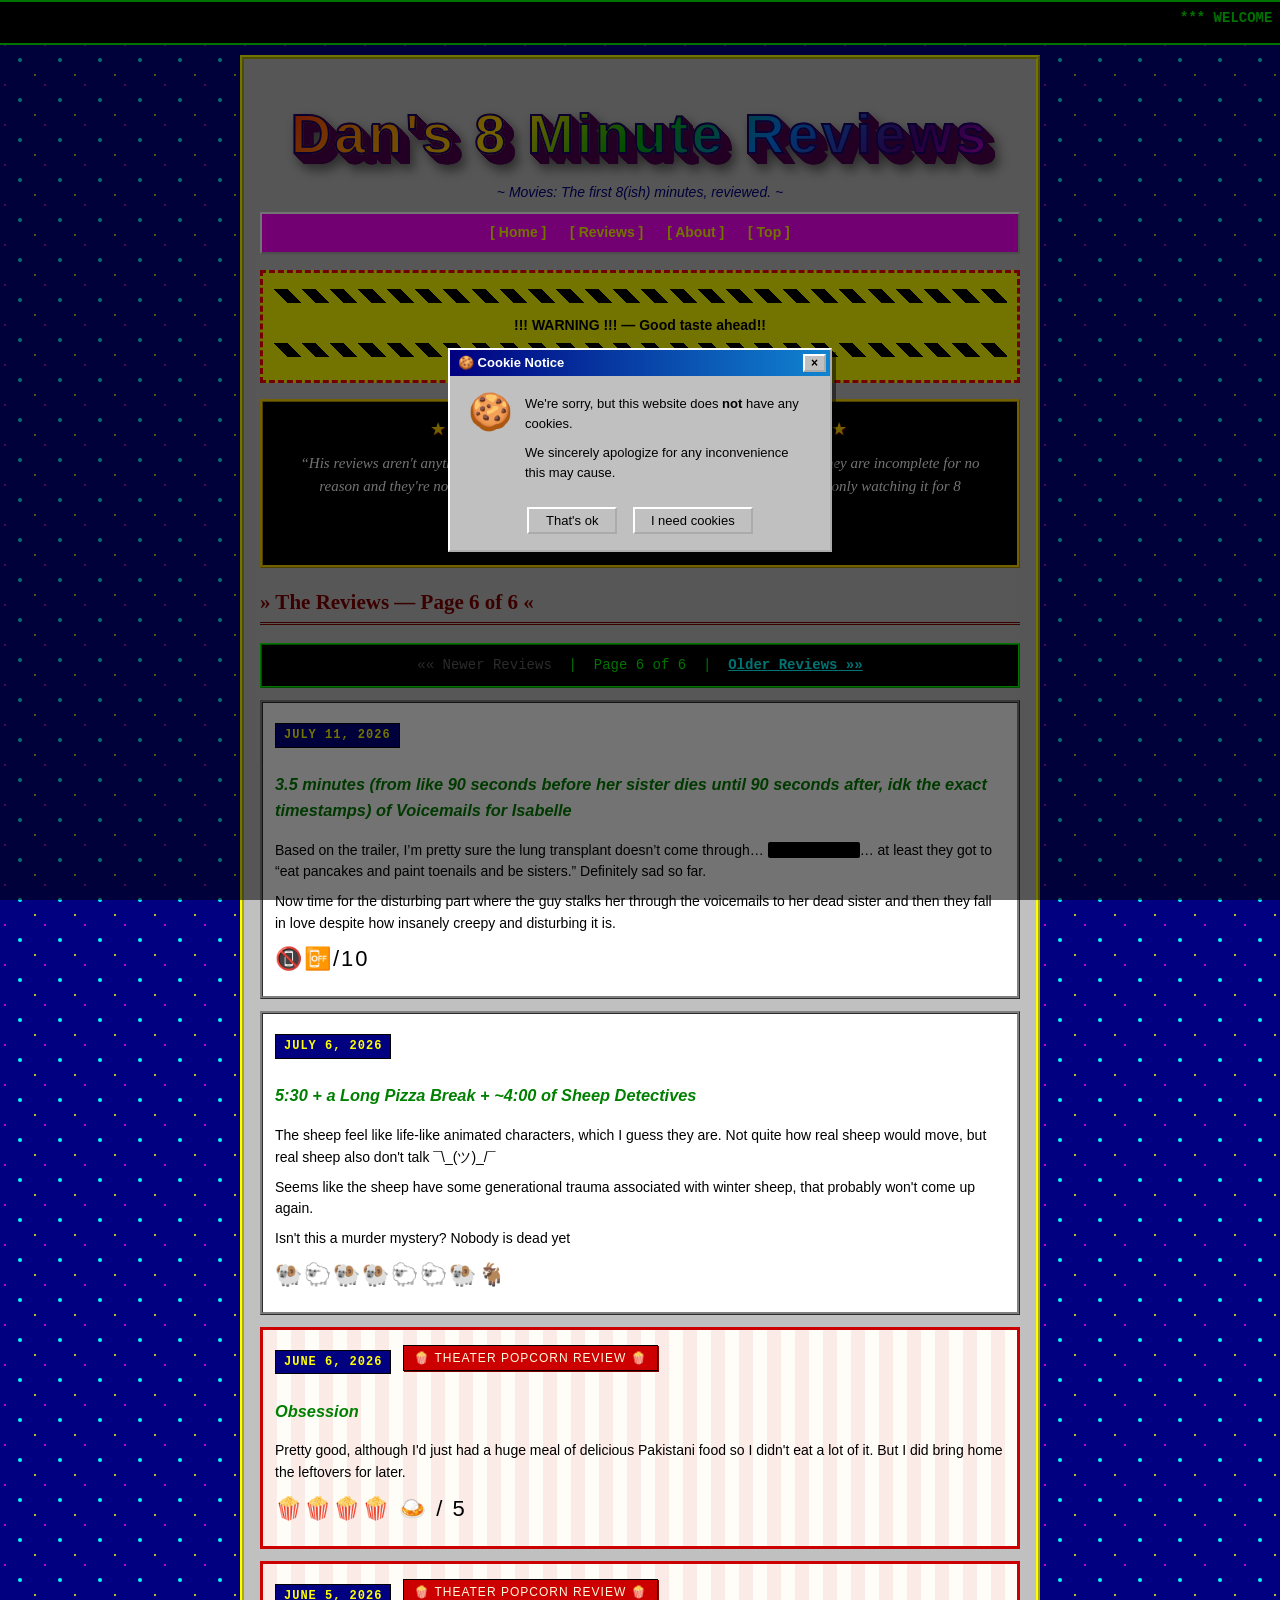
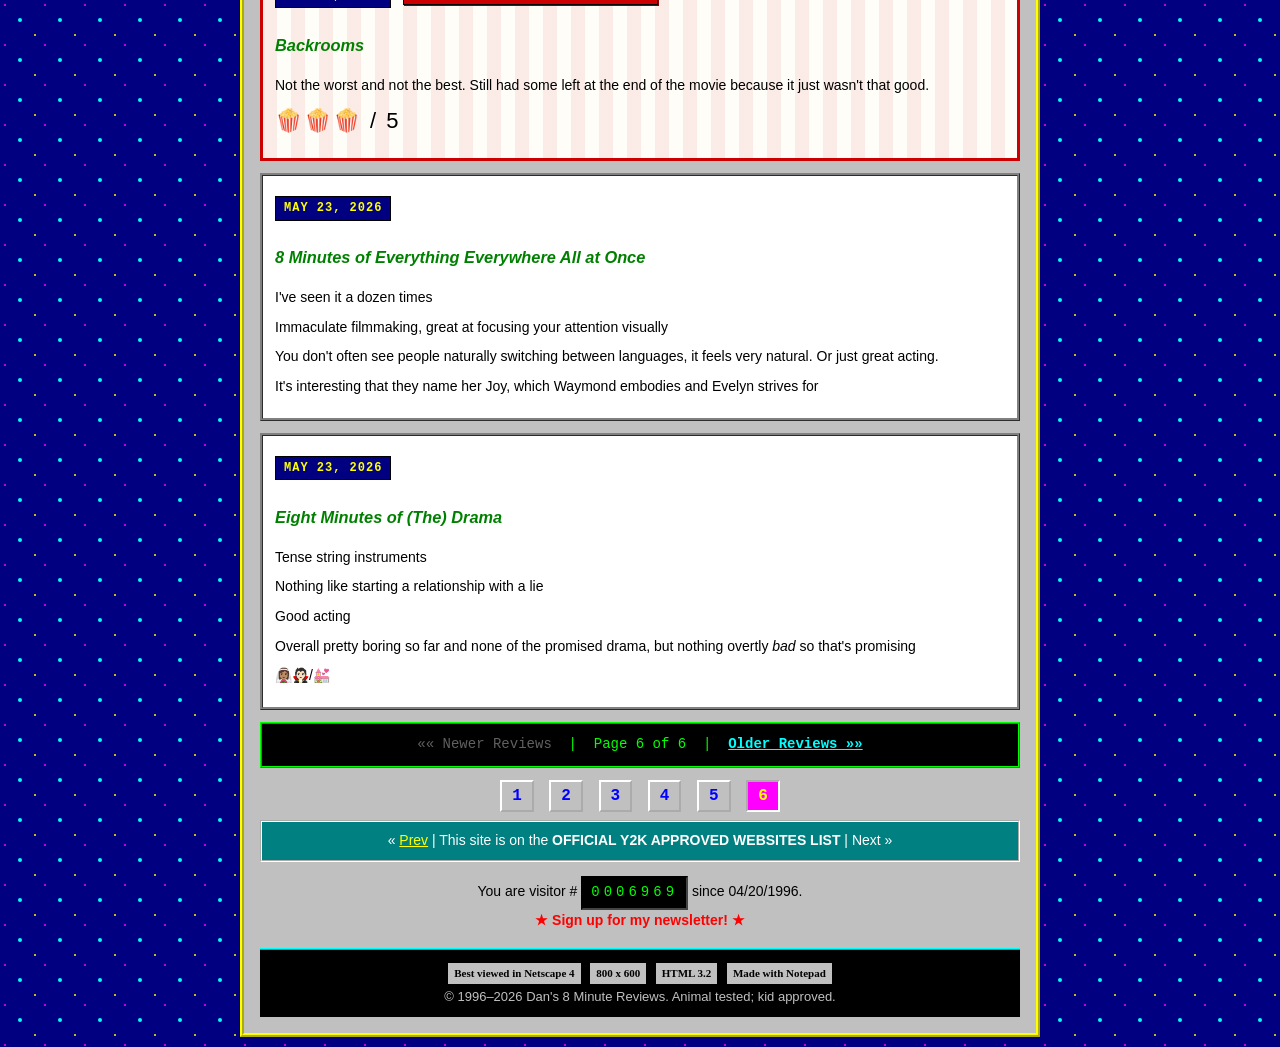
<file: index.html>
<!DOCTYPE html>
<html>
<head>
  <meta charset="UTF-8">
  <meta name="viewport" content="width=800">
  <title>:: Dan's 8 Minute Reviews :: Page 6 ::</title>
  <meta name="description" content="Movie reviews based on the first 8(ish) minutes.">
  <link rel="stylesheet" href="styles.css">
</head>
<body>
  <div class="marquee-bar">
    <marquee behavior="scroll" direction="left" scrollamount="6">
      *** WELCOME TO DAN'S 8 MINUTE REVIEWS! *** MOVIE REVIEWS BASED ONLY ON THE FIRST 8 MINUTES! *** SOMETIMES 9 *** SOMETIMES 22 *** OR WHENEVER I REMEMBER TO PAUSE *** UNLESS IT'S A GOOD MOVIE AND I DON'T WANT TO PAUSE ***
    </marquee>
  </div>

  <div class="page">
    <h1>Dan's 8 Minute Reviews</h1>
    <p class="tagline">~ Movies: The first 8(ish) minutes, reviewed. ~</p>

    <div class="nav">
      <a href="index.html">[ Home ]</a>
      <a href="#reviews">[ Reviews ]</a>
      <a href="about.html">[ About ]</a>
      <a href="#top">[ Top ]</a>
    </div>

    <div class="under-construction">
      <span class="barber"></span>
      <span class="blink">!!! WARNING !!!</span> &mdash; Good taste ahead!!
      <span class="barber"></span>
    </div>

    <div class="press-quote">
      <div class="press-label">&starf;&starf;&starf;&starf;&starf; CRITICAL ACCLAIM &starf;&starf;&starf;&starf;&starf;</div>
      <blockquote>&ldquo;His reviews aren't anything, they're not funny, they're not scary, they're not dramatic, they are incomplete for no reason and they're not interesting. The reviews exist solely to &lsquo;preview&rsquo; a film despite only watching it for 8 minutes.&rdquo;</blockquote>
      <p class="press-attribution">&mdash; Matt Forrester</p>
    </div>

    <h2 id="reviews">&raquo; The Reviews &mdash; Page 6 of 6 &laquo;</h2>

    <div class="pagination">
      <span class="disabled">&laquo;&laquo; Newer Reviews</span>
      &nbsp;|&nbsp; Page 6 of 6 &nbsp;|&nbsp;
      <a href="page5.html">Older Reviews &raquo;&raquo;</a>
    </div>

    <!-- ============== July 11 2026 ============== -->
    <div class="review-card">
      <p class="review-date">July 11, 2026</p>
      <h3>3.5 minutes (from like 90 seconds before her sister dies until 90 seconds after, idk the exact timestamps) of <i>Voicemails for Isabelle</i></h3>
      <p>Based on the trailer, I&rsquo;m pretty sure the lung transplant doesn&rsquo;t come through&hellip; <span class="spoiler">yup she dead</span>&hellip; at least they got to &ldquo;eat pancakes and paint toenails and be sisters.&rdquo; Definitely sad so far.</p>
      <p>Now time for the disturbing part where the guy stalks her through the voicemails to her dead sister and then they fall in love despite how insanely creepy and disturbing it is.</p>
      <p class="stars-emoji">📵📴/10</p>
    </div>

    <!-- ============== July 6 2026 ============== -->
    <div class="review-card">
      <p class="review-date">July 6, 2026</p>
      <h3>5:30 + a Long Pizza Break + ~4:00 of <i>Sheep Detectives</i></h3>
      <p>The sheep feel like life-like animated characters, which I guess they are. Not quite how real sheep would move, but real sheep also don't talk &#175;\_(&#12484;)_/&#175;</p>
      <p>Seems like the sheep have some generational trauma associated with winter sheep, that probably won't come up again.</p>
      <p>Isn't this a murder mystery? Nobody is dead yet</p>
      <p class="stars-emoji">🐏🐑🐏🐏🐑🐑🐏🐐</p>
    </div>

    <!-- ============== June 6 2026 ============== -->
    <div class="review-card popcorn">
      <p class="review-date">June 6, 2026</p>
      <span class="popcorn-tag">🍿 Theater Popcorn Review 🍿</span>
      <h3><i>Obsession</i></h3>
      <p>Pretty good, although I'd just had a huge meal of delicious Pakistani food so I didn't eat a lot of it. But I did bring home the leftovers for later.</p>
      <p class="popcorn-rating">🍿🍿🍿🍿 🍛 / 5</p>
    </div>

    <!-- ============== June 5 2026 ============== -->
    <div class="review-card popcorn">
      <p class="review-date">June 5, 2026</p>
      <span class="popcorn-tag">🍿 Theater Popcorn Review 🍿</span>
      <h3><i>Backrooms</i></h3>
      <p>Not the worst and not the best. Still had some left at the end of the movie because it just wasn't that good.</p>
      <p class="popcorn-rating">🍿🍿🍿 / 5</p>
    </div>

    <!-- ============== May 23 2026 ============== -->
    <div class="review-card">
      <p class="review-date">May 23, 2026</p>
      <h3>8 Minutes of <i>Everything Everywhere All at Once</i></h3>
      <p>I've seen it a dozen times</p>
      <p>Immaculate filmmaking, great at focusing your attention visually</p>
      <p>You don't often see people naturally switching between languages, it feels very natural. Or just great acting.</p>
      <p>It's interesting that they name her Joy, which Waymond embodies and Evelyn strives for</p>
    </div>

    <!-- ============== May 23 2026 ============== -->
    <div class="review-card">
      <p class="review-date">May 23, 2026</p>
      <h3><i>Eight Minutes of (The) Drama</i></h3>
      <p>Tense string instruments
      <p>Nothing like starting a relationship with a lie</p>
      <p>Good acting</p>
      <p>Overall pretty boring so far and none of the promised drama, but nothing overtly <i>bad</i> so that's promising</p>
      <p>👰🏽‍♀️🧛🏻/💒</p>
    </div>

    <div class="pagination">
      <span class="disabled">&laquo;&laquo; Newer Reviews</span>
      &nbsp;|&nbsp; Page 6 of 6 &nbsp;|&nbsp;
      <a href="page5.html">Older Reviews &raquo;&raquo;</a>
    </div>

    <div class="page-numbers">
      <a href="page1.html">1</a>
      <a href="page2.html">2</a>
      <a href="page3.html">3</a>
      <a href="page4.html">4</a>
      <a href="page5.html">5</a>
      <span class="current">6</span>
    </div>

    <div class="y2k">
      &laquo; <a href="page5.html">Prev</a> | This site is on the <b>OFFICIAL Y2K APPROVED WEBSITES LIST</b> | <span class="disabled">Next</span> &raquo;
    </div>

    <p style="text-align:center;">
      You are visitor # <span class="counter">0006969</span> since 04/20/1996.<br>
      <span class="blink" style="color:#ff0000;font-weight:bold;">&#9733; Sign up for my newsletter! &#9733;</span>
    </p>

    <div class="footer">
      <span class="badge">Best viewed in Netscape 4</span>
      <span class="badge">800 x 600</span>
      <span class="badge">HTML 3.2</span>
      <span class="badge">Made with Notepad</span>
      <br>
      &copy; 1996&ndash;2026 Dan's 8 Minute Reviews. Animal tested; kid approved.
    </div>
  </div>
  <script src="popup.js"></script>
  <script src="sparkles.js"></script>
</body>
</html>
</file>
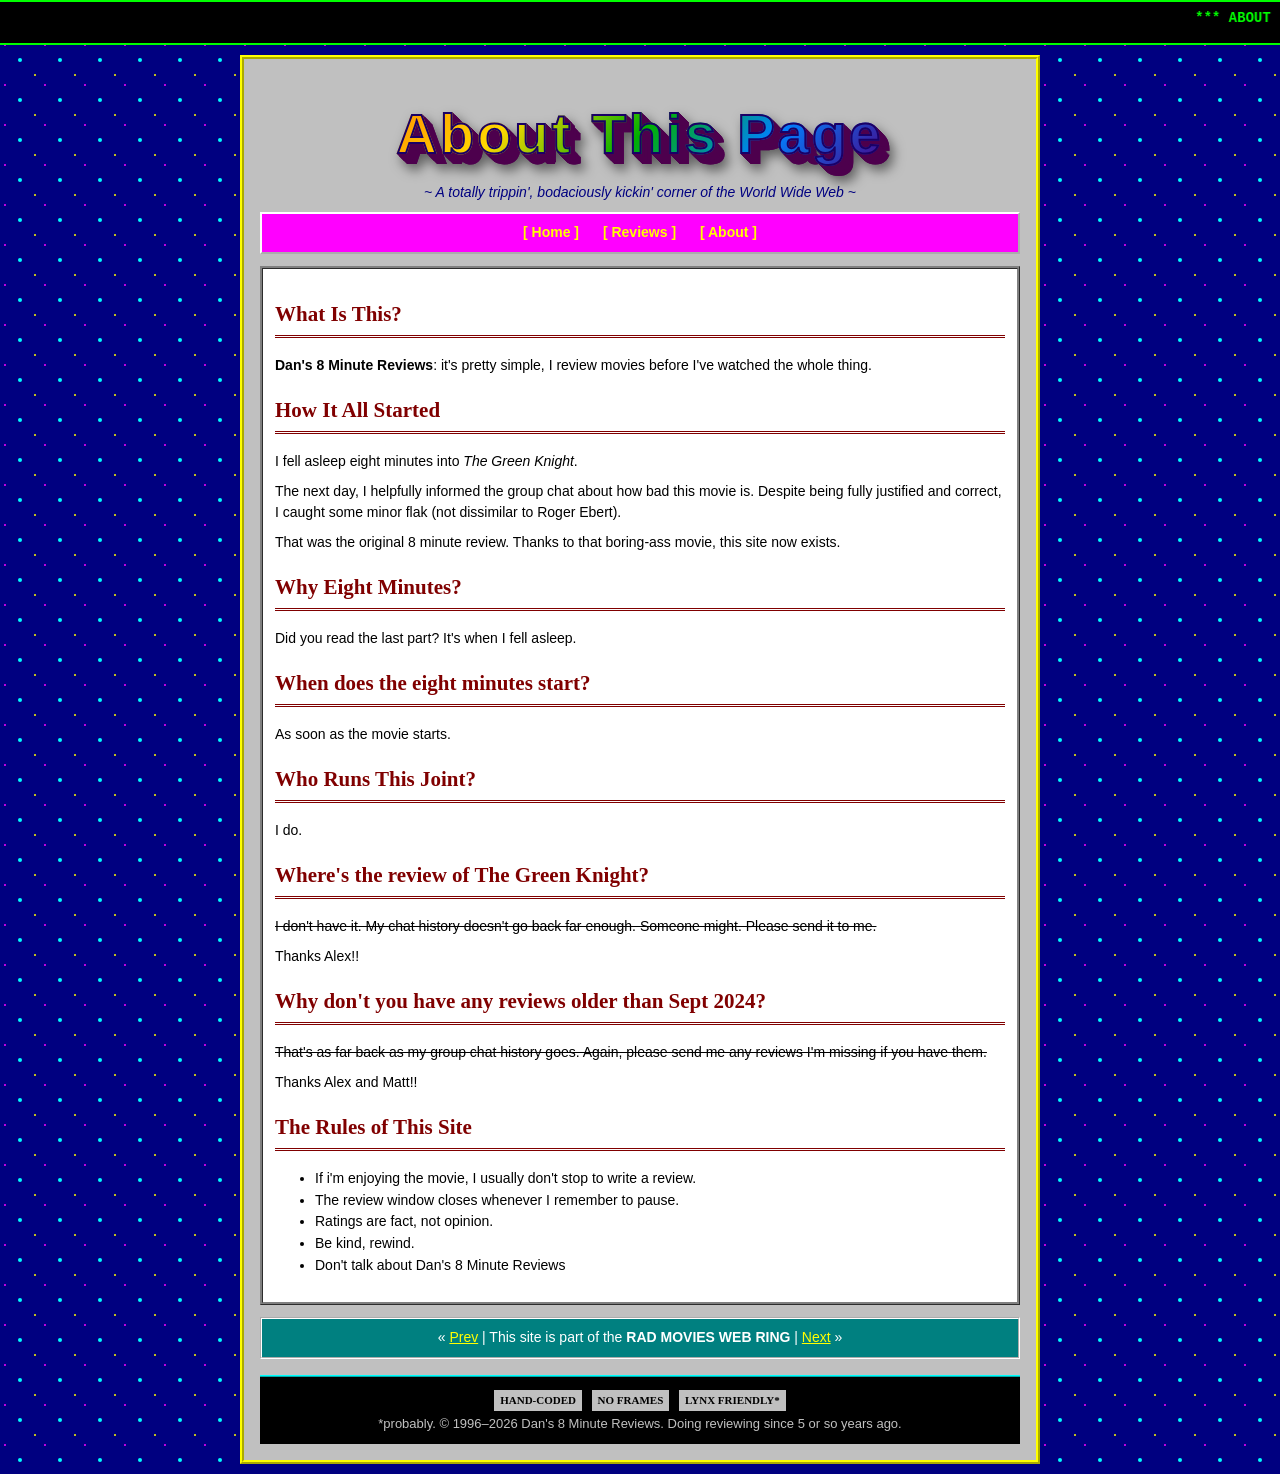
<file: about.html>
<!DOCTYPE html>
<html>
<head>
  <meta charset="UTF-8">
  <meta name="viewport" content="width=800">
  <title>:: 8 Minute Reviews :: About This Page ::</title>
  <link rel="stylesheet" href="styles.css">
</head>
<body>
  <div class="marquee-bar">
    <marquee behavior="scroll" direction="left" scrollamount="6">
      *** ABOUT DAN'S 8 MINUTE REVIEWS *** I WATCH THE FIRST 8(ish) MINUTES *** THEN I WRITE ABOUT IT *** IF I FEEL LIKE IT *** DON'T LIKE IT? TAKE A CHILL PILL HOMIE ***
    </marquee>
  </div>

  <div class="page">
    <h1>About This Page</h1>
    <p class="tagline">~ A totally trippin', bodaciously kickin' corner of the World Wide Web ~</p>

    <div class="nav">
      <a href="index.html">[ Home ]</a>
      <a href="index.html#reviews">[ Reviews ]</a>
      <a href="about.html">[ About ]</a>
    </div>

    <div class="review-card">
      <h2>What Is This?</h2>
      <p><b>Dan's 8 Minute Reviews</b>: it's pretty simple, I review movies before I've watched the whole thing.</p>

      <h2>How It All Started</h2>
      <p>I fell asleep eight minutes into <i>The Green Knight</i>.</p>
      <p>The next day, I helpfully informed the group chat about how bad this movie is. Despite being fully justified and correct, I caught some minor flak (not dissimilar to Roger Ebert).</p>
      <p>That was the original 8 minute review. Thanks to that boring-ass movie, this site now exists.</p>

      <h2>Why Eight Minutes?</h2>
      <p>Did you read the last part? It's when I fell asleep.</p>

      <h2>When does the eight minutes start?</h2>
      <p>As soon as the movie starts.</p>

      <h2>Who Runs This Joint?</h2>
      <p>I do.</p>

      <h2>Where's the review of The Green Knight?</h2>
      <p><strike>I don't have it. My chat history doesn't go back far enough. Someone might. Please send it to me.</strike></p>
      <p>Thanks Alex!!</p>

      <h2>Why don't you have any reviews older than Sept 2024?</h2>
      <p><strike>That's as far back as my group chat history goes. Again, please send me any reviews I'm missing if you have them.</strike></p>
      <p>Thanks Alex and Matt!!</p>

      <h2>The Rules of This Site</h2>
      <ul>
        <li>If i'm enjoying the movie, I usually don't stop to write a review.</li>
        <li>The review window closes whenever I remember to pause.</li>
        <li>Ratings are fact, not opinion.</li>
        <li>Be kind, rewind.</li>
        <li>Don't talk about Dan's 8 Minute Reviews</li>
      </ul>
    </div>

    <div class="y2k">
      &laquo; <a href="#">Prev</a> | This site is part of the <b>RAD MOVIES WEB RING</b> | <a href="#">Next</a> &raquo;
    </div>

    <div class="footer">
      <span class="badge">HAND-CODED</span>
      <span class="badge">NO FRAMES</span>
      <span class="badge">LYNX FRIENDLY*</span>
      <br>
      *probably. &copy; 1996&ndash;2026 Dan's 8 Minute Reviews. Doing reviewing since 5 or so years ago.
    </div>
  </div>
  <script src="sparkles.js"></script>
</body>
</html>
</file>
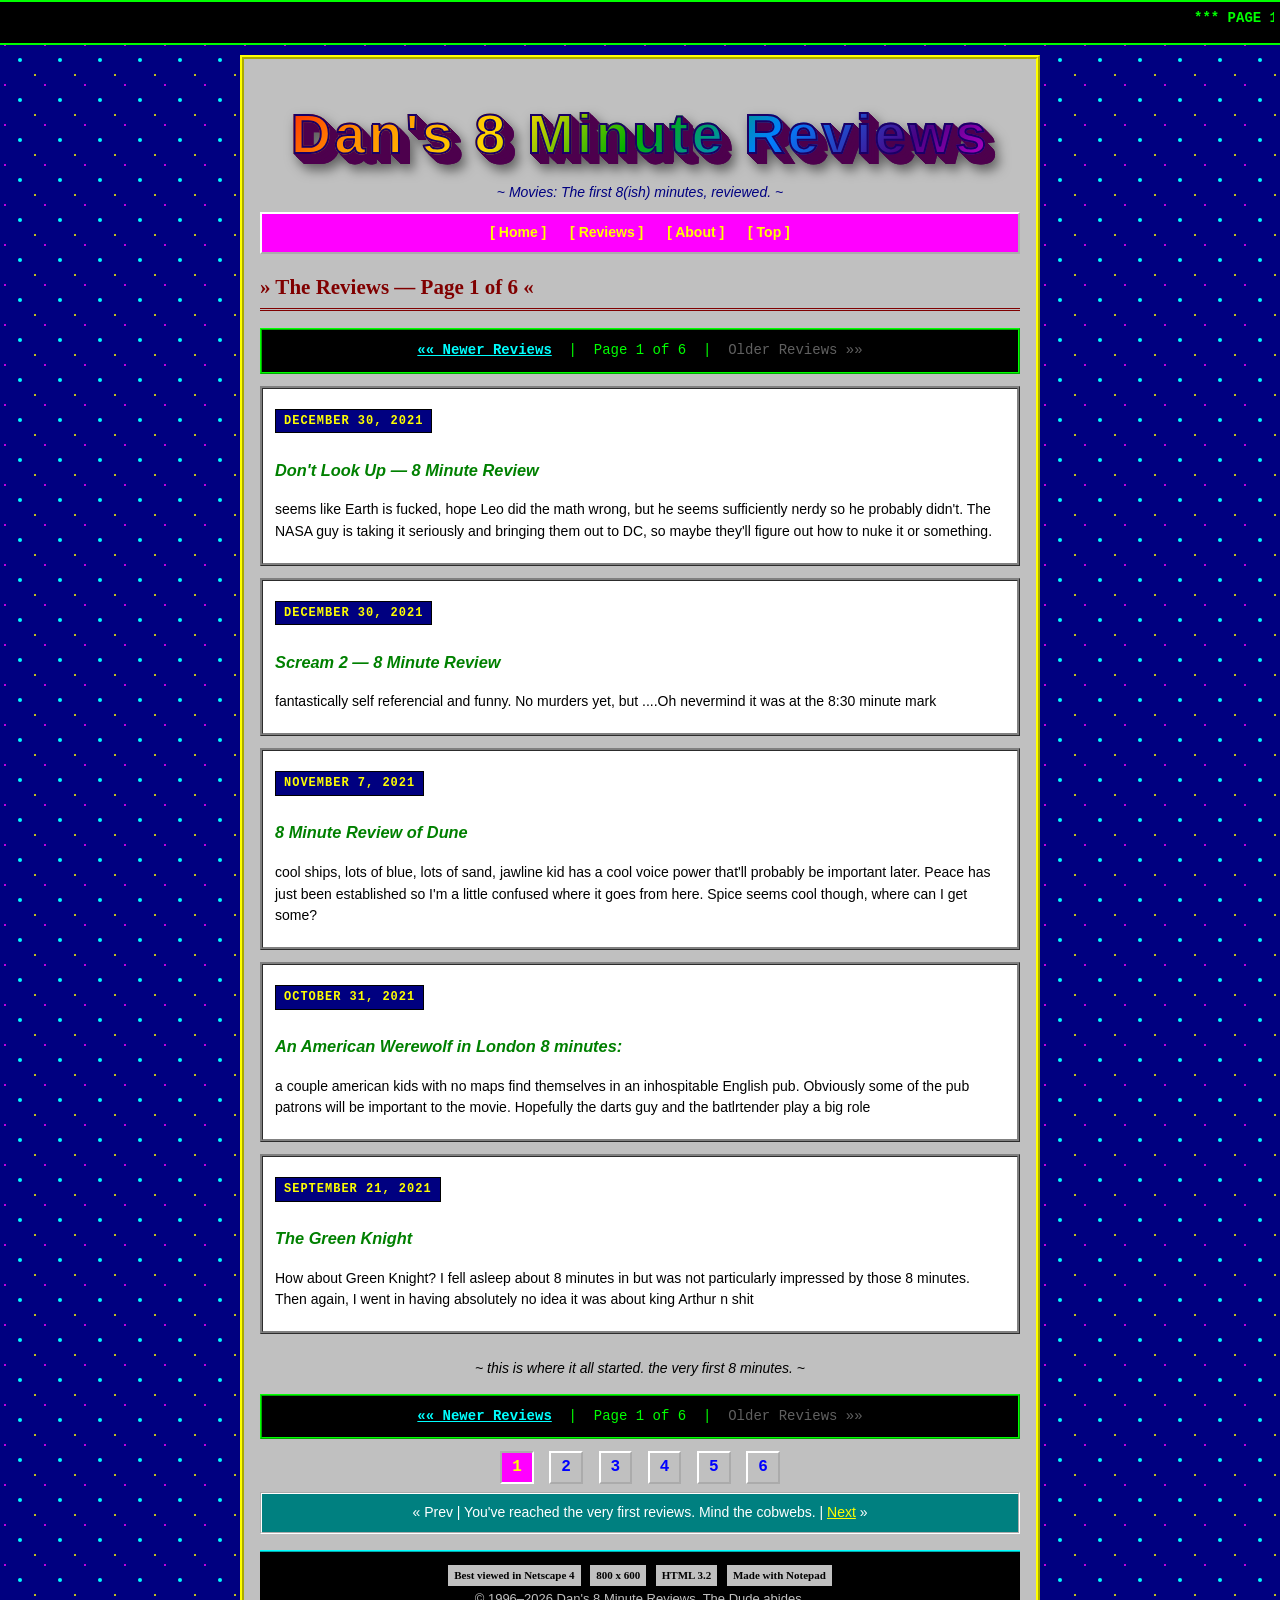
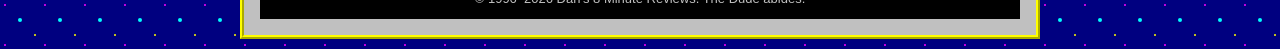
<file: page1.html>
<!DOCTYPE html>
<html>
<head>
  <meta charset="UTF-8">
  <meta name="viewport" content="width=800">
  <title>:: 8 Minute Reviews :: Page 1 ::</title>
  <link rel="stylesheet" href="styles.css">
</head>
<body>
  <div class="marquee-bar">
    <marquee behavior="scroll" direction="left" scrollamount="6">
      *** PAGE 1 OF 6 *** THE BEGINNING OF IT ALL *** THESE ARE THE OLDEST REVIEWS IN THE VAULT *** CARBON DATED AND EVERYTHING *** NOTHING OLDER EXISTS *** CLICK NEWER TO CRAWL BACK TOWARD THE PRESENT ***
    </marquee>
  </div>

  <div class="page">
    <h1>Dan's 8 Minute Reviews</h1>
    <p class="tagline">~ Movies: The first 8(ish) minutes, reviewed. ~</p>

    <div class="nav">
      <a href="index.html">[ Home ]</a>
      <a href="#reviews">[ Reviews ]</a>
      <a href="about.html">[ About ]</a>
      <a href="#top">[ Top ]</a>
    </div>

    <h2 id="reviews">&raquo; The Reviews &mdash; Page 1 of 6 &laquo;</h2>

    <div class="pagination">
      <a href="page2.html">&laquo;&laquo; Newer Reviews</a>
      &nbsp;|&nbsp; Page 1 of 6 &nbsp;|&nbsp;
      <span class="disabled">Older Reviews &raquo;&raquo;</span>
    </div>

    <!-- ============== Dec 30 2021 ============== -->
    <div class="review-card">
      <p class="review-date">December 30, 2021</p>
      <h3><i>Don't Look Up</i> &mdash; 8 Minute Review</h3>
      <p>seems like Earth is fucked, hope Leo did the math wrong, but he seems sufficiently nerdy so he probably didn't. The NASA guy is taking it seriously and bringing them out to DC, so maybe they'll figure out how to nuke it or something.</p>
    </div>

    <!-- ============== Dec 30 2021 ============== -->
    <div class="review-card">
      <p class="review-date">December 30, 2021</p>
      <h3><i>Scream 2</i> &mdash; 8 Minute Review</h3>
      <p>fantastically self referencial and funny. No murders yet, but ....Oh nevermind it was at the 8:30 minute mark</p>
    </div>

    <!-- ============== Nov 7 2021 ============== -->
    <div class="review-card">
      <p class="review-date">November 7, 2021</p>
      <h3>8 Minute Review of <i>Dune</i></h3>
      <p>cool ships, lots of blue, lots of sand, jawline kid has a cool voice power that'll probably be important later. Peace has just been established so I'm a little confused where it goes from here. Spice seems cool though, where can I get some?</p>
    </div>

    <!-- ============== Oct 31 2021 ============== -->
    <div class="review-card">
      <p class="review-date">October 31, 2021</p>
      <h3><i>An American Werewolf in London 8 minutes:</i></h3>
      <p>a couple american kids with no maps find themselves in an inhospitable English pub. Obviously some of the pub patrons will be important to the movie. Hopefully the darts guy and the batlrtender play a big role</p>
    </div>

    <!-- ============== Sept 21 2021 ============== -->
    <div class="review-card">
      <p class="review-date">September 21, 2021</p>
      <h3><i>The Green Knight</i></h3>
      <p>How about Green Knight? I fell asleep about 8 minutes in but was not particularly impressed by those 8 minutes. Then again, I went in having absolutely no idea it was about king Arthur n shit</p>
    </div>

    <p style="text-align:center; margin-top: 24px;"><i>~ this is where it all started. the very first 8 minutes. ~</i></p>

    <div class="pagination">
      <a href="page2.html">&laquo;&laquo; Newer Reviews</a>
      &nbsp;|&nbsp; Page 1 of 6 &nbsp;|&nbsp;
      <span class="disabled">Older Reviews &raquo;&raquo;</span>
    </div>

    <div class="page-numbers">
      <span class="current">1</span>
      <a href="page2.html">2</a>
      <a href="page3.html">3</a>
      <a href="page4.html">4</a>
      <a href="page5.html">5</a>
      <a href="index.html">6</a>
    </div>

    <div class="y2k">
      &laquo; <span class="disabled">Prev</span> | You've reached the very first reviews. Mind the cobwebs. | <a href="page2.html">Next</a> &raquo;
    </div>

    <div class="footer">
      <span class="badge">Best viewed in Netscape 4</span>
      <span class="badge">800 x 600</span>
      <span class="badge">HTML 3.2</span>
      <span class="badge">Made with Notepad</span>
      <br>
      &copy; 1996&ndash;2026 Dan's 8 Minute Reviews. The Dude abides.
    </div>
  </div>
  <script src="sparkles.js"></script>
</body>
</html>
</file>
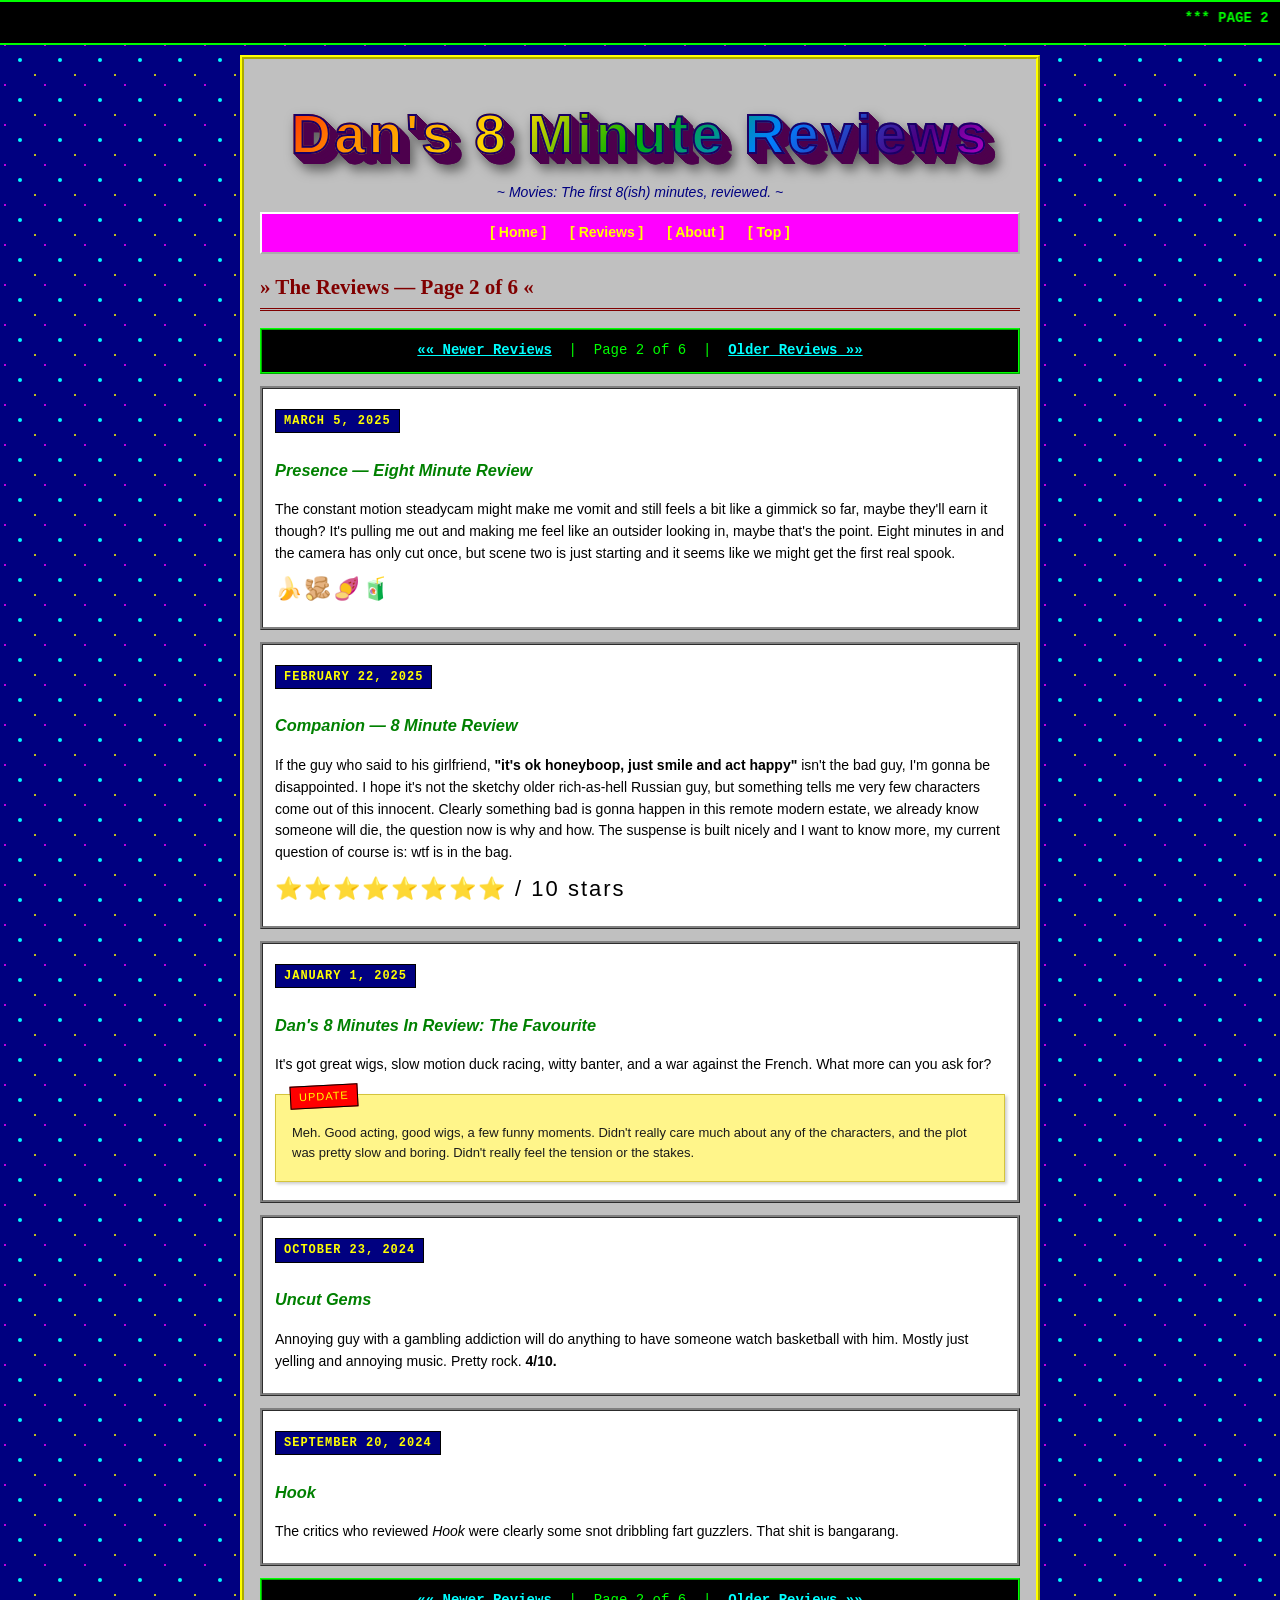
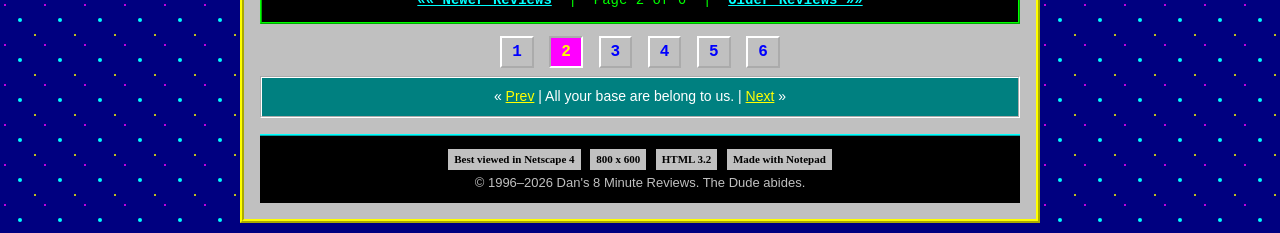
<file: page2.html>
<!DOCTYPE html>
<html>
<head>
  <meta charset="UTF-8">
  <meta name="viewport" content="width=800">
  <title>:: 8 Minute Reviews :: Page 2 ::</title>
  <link rel="stylesheet" href="styles.css">
</head>
<body>
  <div class="marquee-bar">
    <marquee behavior="scroll" direction="left" scrollamount="6">
      *** PAGE 2 OF 6 *** THE EARLY DAYS *** BACK WHEN DAN STILL PAUSED AT 8:00 ON THE DOT *** THESE HAVE BEEN AGING NICELY ***
    </marquee>
  </div>

  <div class="page">
    <h1>Dan's 8 Minute Reviews</h1>
    <p class="tagline">~ Movies: The first 8(ish) minutes, reviewed. ~</p>

    <div class="nav">
      <a href="index.html">[ Home ]</a>
      <a href="#reviews">[ Reviews ]</a>
      <a href="about.html">[ About ]</a>
      <a href="#top">[ Top ]</a>
    </div>

    <h2 id="reviews">&raquo; The Reviews &mdash; Page 2 of 6 &laquo;</h2>

    <div class="pagination">
      <a href="page3.html">&laquo;&laquo; Newer Reviews</a>
      &nbsp;|&nbsp; Page 2 of 6 &nbsp;|&nbsp;
      <a href="page1.html">Older Reviews &raquo;&raquo;</a>
    </div>

    <!-- ============== Mar 5 2025 ============== -->
    <div class="review-card">
      <p class="review-date">March 5, 2025</p>
      <h3><i>Presence</i> &mdash; Eight Minute Review</h3>
      <p>The constant motion steadycam might make me vomit and still feels a bit like a gimmick so far, maybe they'll earn it though? It's pulling me out and making me feel like an outsider looking in, maybe that's the point. Eight minutes in and the camera has only cut once, but scene two is just starting and it seems like we might get the first real spook.</p>
      <p class="stars-emoji">&#x1F34C;&#x1FADA;&#x1F360;&#x1F9C3;</p>
    </div>

    <!-- ============== Feb 22 2025 ============== -->
    <div class="review-card">
      <p class="review-date">February 22, 2025</p>
      <h3><i>Companion</i> &mdash; 8 Minute Review</h3>
      <p>If the guy who said to his girlfriend, <b>"it's ok honeyboop, just smile and act happy"</b> isn't the bad guy, I'm gonna be disappointed. I hope it's not the sketchy older rich-as-hell Russian guy, but something tells me very few characters come out of this innocent. Clearly something bad is gonna happen in this remote modern estate, we already know someone will die, the question now is why and how. The suspense is built nicely and I want to know more, my current question of course is: wtf is in the bag.</p>
      <p class="stars-emoji">&#x2B50;&#x2B50;&#x2B50;&#x2B50;&#x2B50;&#x2B50;&#x2B50;&#x2B50; / 10 stars</p>
    </div>

    <!-- ============== Jan 1 2025 ============== -->
    <div class="review-card">
      <p class="review-date">January 1, 2025</p>
      <h3>Dan's 8 Minutes In Review: <i>The Favourite</i></h3>
      <p>It's got great wigs, slow motion duck racing, witty banter, and a war against the French. What more can you ask for?</p>

      <div class="update">
        <span class="update-label">UPDATE</span>
        <p>Meh. Good acting, good wigs, a few funny moments. Didn't really care much about any of the characters, and the plot was pretty slow and boring. Didn't really feel the tension or the stakes.</p>
      </div>
    </div>

    <!-- ============== Oct 23 2024 ============== -->
    <div class="review-card">
      <p class="review-date">October 23, 2024</p>
      <h3><i>Uncut Gems</i></h3>
      <p>Annoying guy with a gambling addiction will do anything to have someone watch basketball with him. Mostly just yelling and annoying music. Pretty rock. <b>4/10.</b></p>
    </div>

    <!-- ============== Sep 20 2024 ============== -->
    <div class="review-card">
      <p class="review-date">September 20, 2024</p>
      <h3><i>Hook</i></h3>
      <p>The critics who reviewed <i>Hook</i> were clearly some snot dribbling fart guzzlers. That shit is bangarang.</p>
    </div>

    <div class="pagination">
      <a href="page3.html">&laquo;&laquo; Newer Reviews</a>
      &nbsp;|&nbsp; Page 2 of 6 &nbsp;|&nbsp;
      <a href="page1.html">Older Reviews &raquo;&raquo;</a>
    </div>

    <div class="page-numbers">
      <a href="page1.html">1</a>
      <span class="current">2</span>
      <a href="page3.html">3</a>
      <a href="page4.html">4</a>
      <a href="page5.html">5</a>
      <a href="index.html">6</a>
    </div>

    <div class="y2k">
      &laquo; <a href="page1.html">Prev</a> | All your base are belong to us. | <a href="page3.html">Next</a> &raquo;
    </div>

    <div class="footer">
      <span class="badge">Best viewed in Netscape 4</span>
      <span class="badge">800 x 600</span>
      <span class="badge">HTML 3.2</span>
      <span class="badge">Made with Notepad</span>
      <br>
      &copy; 1996&ndash;2026 Dan's 8 Minute Reviews. The Dude abides.
    </div>
  </div>
  <script src="sparkles.js"></script>
</body>
</html>
</file>
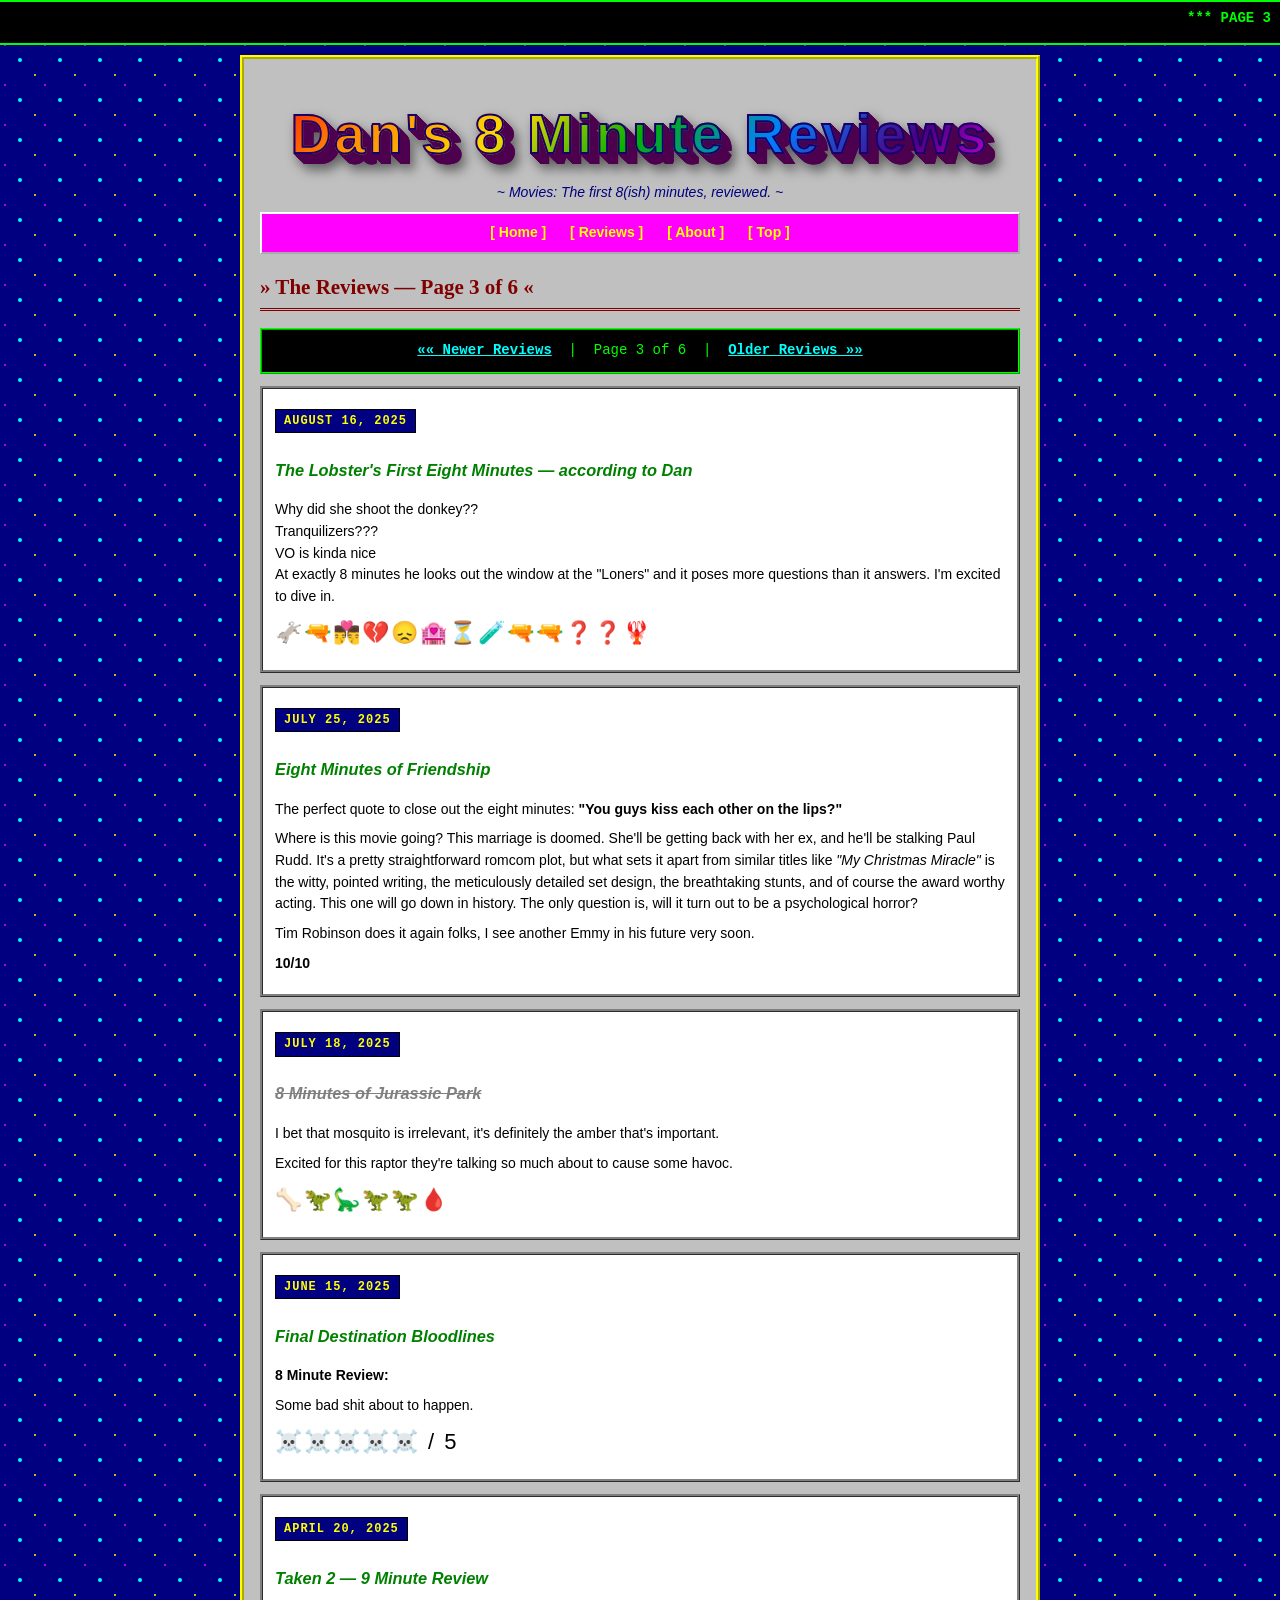
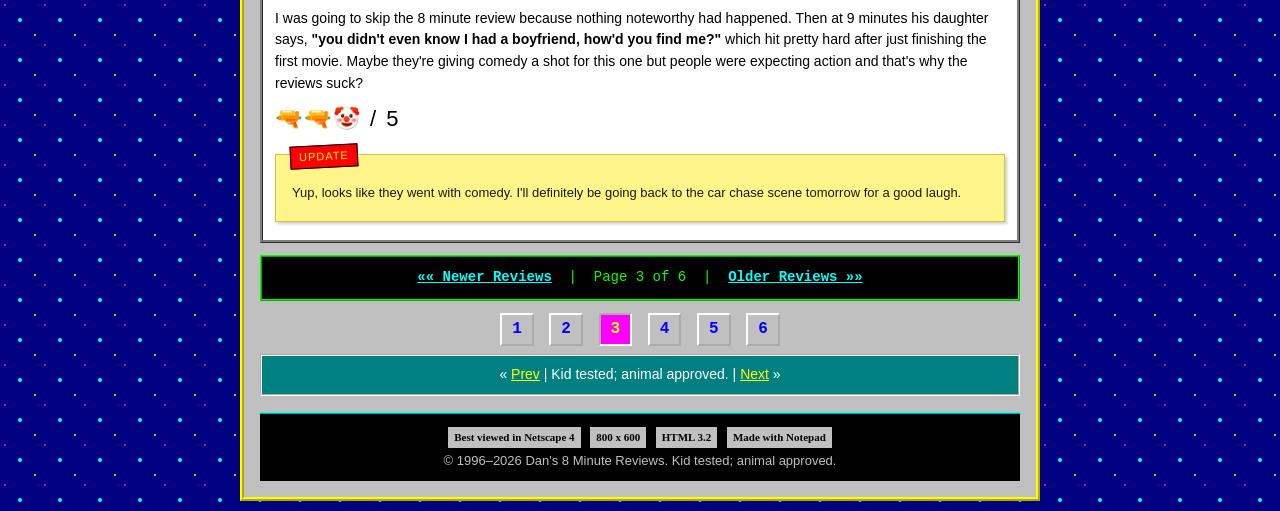
<file: page3.html>
<!DOCTYPE html>
<html>
<head>
  <meta charset="UTF-8">
  <meta name="viewport" content="width=800">
  <title>:: 8 Minute Reviews :: Page 3 ::</title>
  <link rel="stylesheet" href="styles.css">
</head>
<body>
  <div class="marquee-bar">
    <marquee behavior="scroll" direction="left" scrollamount="6">
      *** PAGE 3 OF 6 *** WHY DO WE ALL HAVE TO WEAR THESE <B><i>REDICULOUS</i></B> TIES *** I DON'T EVEN REMEMBER WRITING SOME OF THESE ***
    </marquee>
  </div>

  <div class="page">
    <h1>Dan's 8 Minute Reviews</h1>
    <p class="tagline">~ Movies: The first 8(ish) minutes, reviewed. ~</p>

    <div class="nav">
      <a href="index.html">[ Home ]</a>
      <a href="#reviews">[ Reviews ]</a>
      <a href="about.html">[ About ]</a>
      <a href="#top">[ Top ]</a>
    </div>

    <h2 id="reviews">&raquo; The Reviews &mdash; Page 3 of 6 &laquo;</h2>

    <div class="pagination">
      <a href="page4.html">&laquo;&laquo; Newer Reviews</a>
      &nbsp;|&nbsp; Page 3 of 6 &nbsp;|&nbsp;
      <a href="page2.html">Older Reviews &raquo;&raquo;</a>
    </div>

    <!-- ============== Aug 16 2025 ============== -->
    <div class="review-card">
      <p class="review-date">August 16, 2025</p>
      <h3><i>The Lobster</i>'s First Eight Minutes &mdash; according to Dan</h3>
      <p>Why did she shoot the donkey??<br>
      Tranquilizers???<br>
      VO is kinda nice<br>
      At exactly 8 minutes he looks out the window at the "Loners" and it poses more questions than it answers. I'm excited to dive in.</p>
      <p class="stars-emoji">&#x1FACF;&#x1F52B;&#x1F468;&#x200D;&#x2764;&#xFE0F;&#x200D;&#x1F48B;&#x200D;&#x1F468;&#x1F494;&#x1F61E;&#x1F3E9;&#x23F3;&#x1F9EA;&#x1F52B;&#x1F52B;&#x2753;&#x2753;&#x1F99E;</p>
    </div>

    <!-- ============== Jul 25 2025 ============== -->
    <div class="review-card">
      <p class="review-date">July 25, 2025</p>
      <h3>Eight Minutes of <i>Friendship</i></h3>
      <p>The perfect quote to close out the eight minutes: <b>"You guys kiss each other on the lips?"</b></p>
      <p>Where is this movie going? This marriage is doomed. She'll be getting back with her ex, and he'll be stalking Paul Rudd. It's a pretty straightforward romcom plot, but what sets it apart from similar titles like <i>"My Christmas Miracle"</i> is the witty, pointed writing, the meticulously detailed set design, the breathtaking stunts, and of course the award worthy acting. This one will go down in history. The only question is, will it turn out to be a psychological horror?</p>
      <p>Tim Robinson does it again folks, I see another Emmy in his future very soon.</p>
      <p><b>10/10</b></p>
    </div>

    <!-- ============== Jul 18 2025 ============== -->
    <div class="review-card">
      <p class="review-date">July 18, 2025</p>
      <h3><s>8 Minutes of Jurassic Park</s></h3>
      <p>I bet that mosquito is irrelevant, it's definitely the amber that's important.</p>
      <p>Excited for this raptor they're talking so much about to cause some havoc.</p>
      <p class="stars-emoji">&#x1F9B4;&#x1F996;&#x1F995;&#x1F996;&#x1F996;&#x1FA78;</p>
    </div>

    <!-- ============== Jun 15 2025 ============== -->
    <div class="review-card">
      <p class="review-date">June 15, 2025</p>
      <h3><i>Final Destination Bloodlines</i></h3>
      <p><b>8 Minute Review:</b></p>
      <p>Some bad shit about to happen.</p>
      <p class="stars-emoji">&#x2620;&#xFE0F;&#x2620;&#xFE0F;&#x2620;&#xFE0F;&#x2620;&#xFE0F;&#x2620;&#xFE0F; / 5</p>
    </div>

    <!-- ============== Apr 20 2025 ============== -->
    <div class="review-card">
      <p class="review-date">April 20, 2025</p>
      <h3><i>Taken 2</i> &mdash; 9 Minute Review</h3>
      <p>I was going to skip the 8 minute review because nothing noteworthy had happened. Then at 9 minutes his daughter says, <b>"you didn't even know I had a boyfriend, how'd you find me?"</b> which hit pretty hard after just finishing the first movie. Maybe they're giving comedy a shot for this one but people were expecting action and that's why the reviews suck?</p>
      <p class="stars-emoji">&#x1F52B;&#x1F52B;&#x1F921; / 5</p>

      <div class="update">
        <span class="update-label">UPDATE</span>
        <p>Yup, looks like they went with comedy. I'll definitely be going back to the car chase scene tomorrow for a good laugh.</p>
      </div>
    </div>

    <div class="pagination">
      <a href="page4.html">&laquo;&laquo; Newer Reviews</a>
      &nbsp;|&nbsp; Page 3 of 6 &nbsp;|&nbsp;
      <a href="page2.html">Older Reviews &raquo;&raquo;</a>
    </div>

    <div class="page-numbers">
      <a href="page1.html">1</a>
      <a href="page2.html">2</a>
      <span class="current">3</span>
      <a href="page4.html">4</a>
      <a href="page5.html">5</a>
      <a href="index.html">6</a>
    </div>

    <div class="y2k">
      &laquo; <a href="page2.html">Prev</a> | Kid tested; animal approved. | <a href="page4.html">Next</a> &raquo;
    </div>

    <div class="footer">
      <span class="badge">Best viewed in Netscape 4</span>
      <span class="badge">800 x 600</span>
      <span class="badge">HTML 3.2</span>
      <span class="badge">Made with Notepad</span>
      <br>
      &copy; 1996&ndash;2026 Dan's 8 Minute Reviews. Kid tested; animal approved.
    </div>
  </div>
  <script src="sparkles.js"></script>
</body>
</html>
</file>
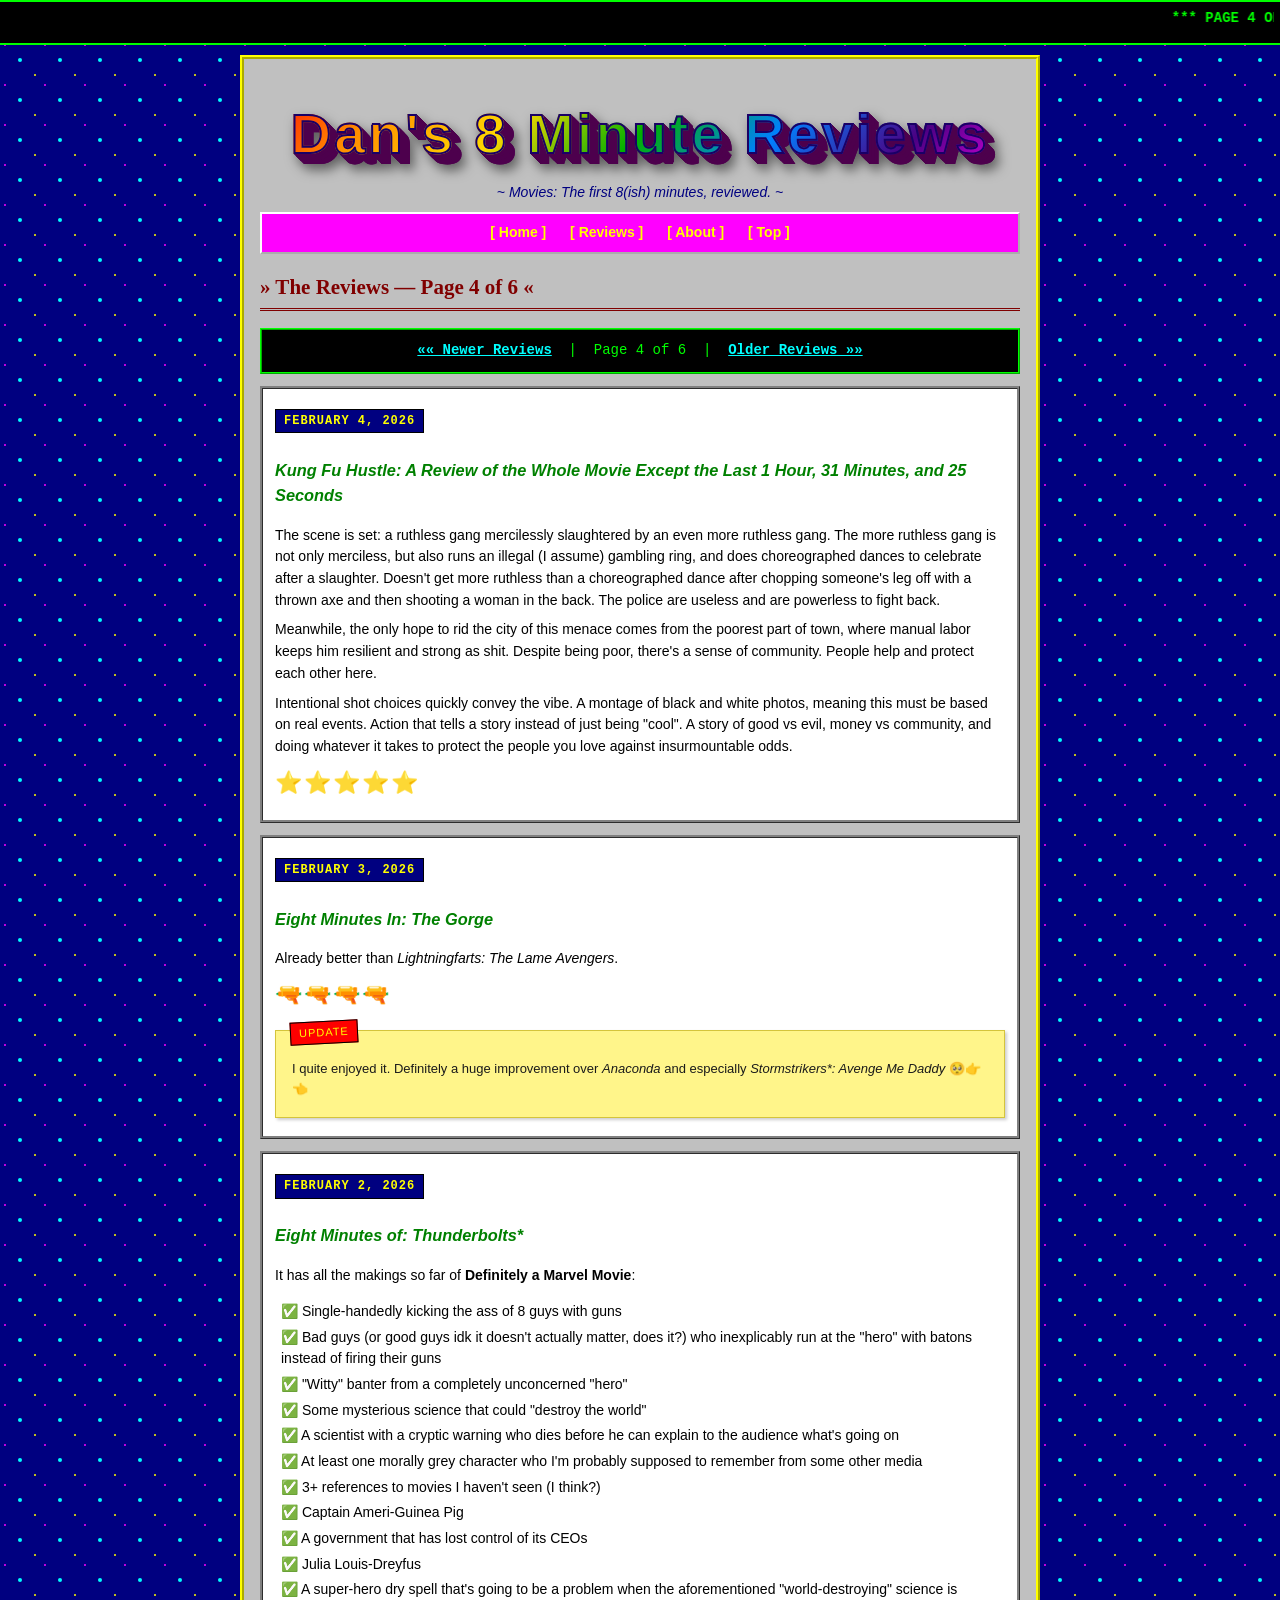
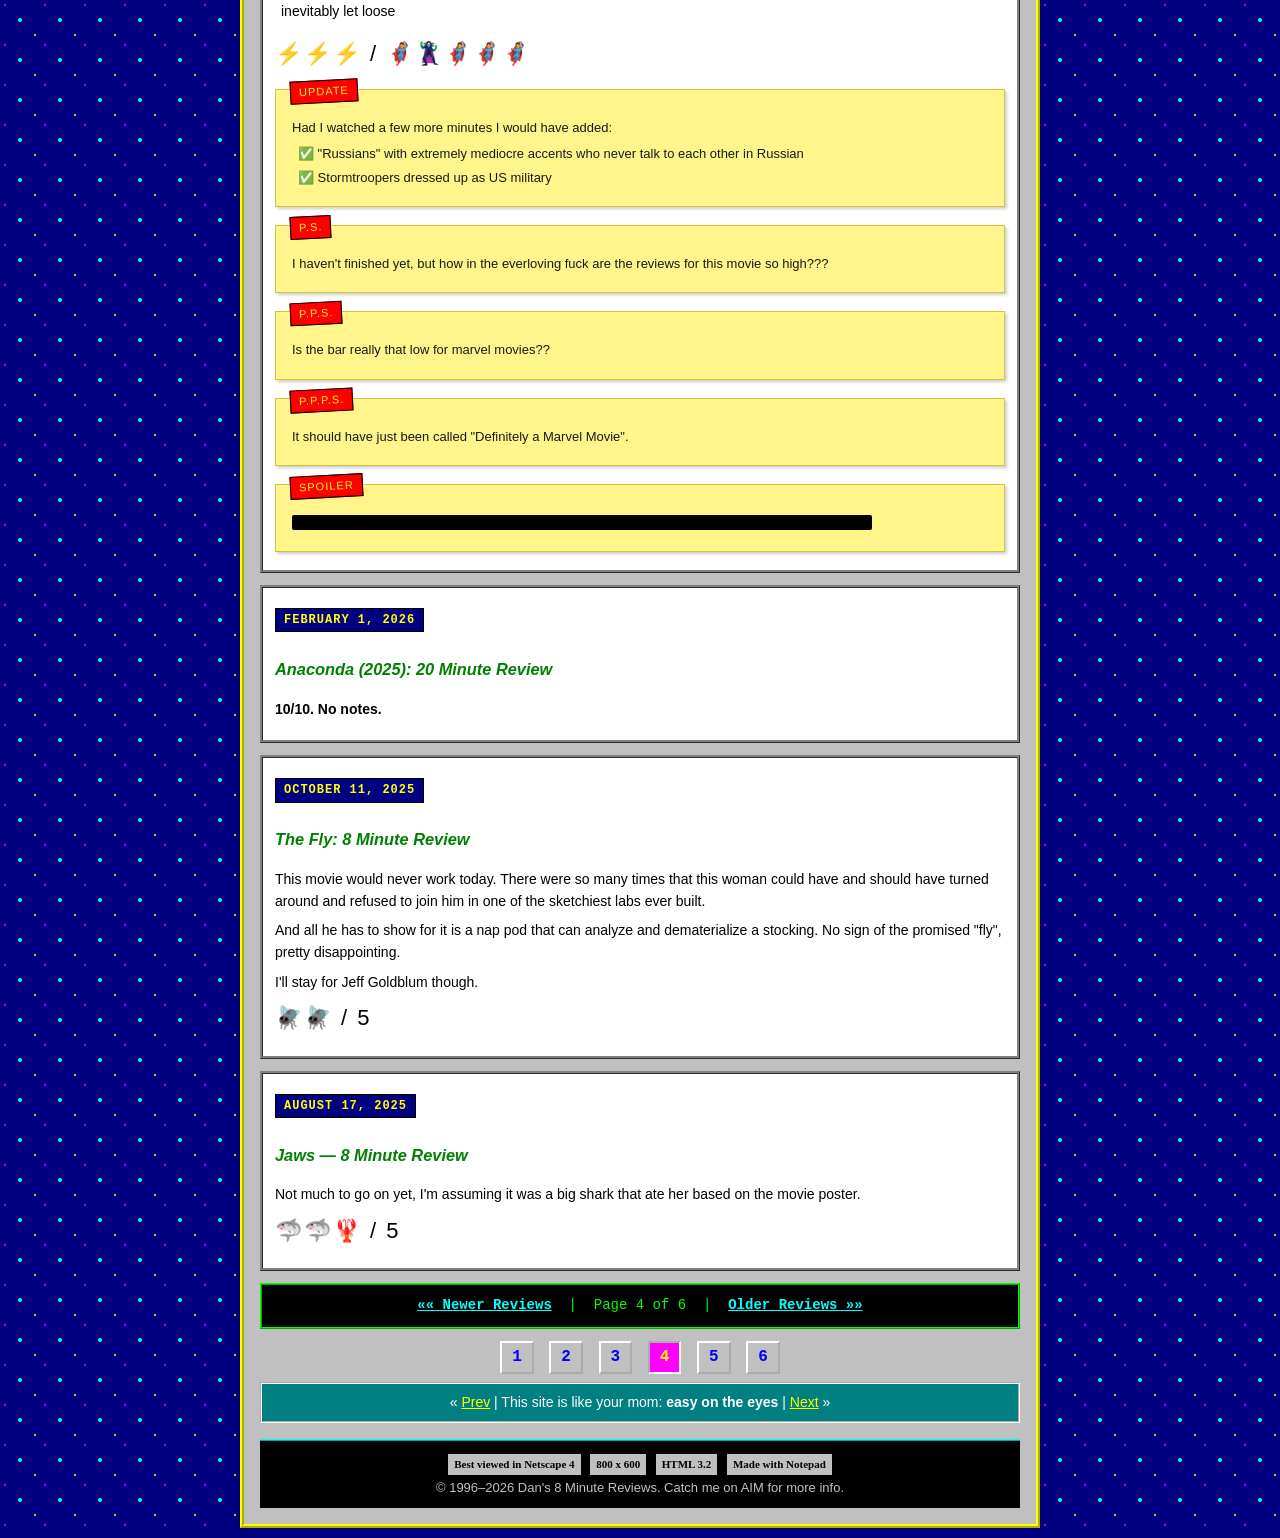
<file: page4.html>
<!DOCTYPE html>
<html>
<head>
  <meta charset="UTF-8">
  <meta name="viewport" content="width=800">
  <title>:: 8 Minute Reviews :: Page 4 ::</title>
  <link rel="stylesheet" href="styles.css">
</head>
<body>
  <div class="marquee-bar">
    <marquee behavior="scroll" direction="left" scrollamount="6">
      *** PAGE 4 OF 6 *** HEADS UP: PAGINATION RUNS BACKWARDS HERE *** OLDEST IS PAGE 1 NOW *** NEWEST LIVES OUT FRONT *** IT MADE THE WEBMASTER'S LIFE EASIER *** YEAH THAT'S HOW PAGINATION WORKS ***
    </marquee>
  </div>

  <div class="page">
    <h1>Dan's 8 Minute Reviews</h1>
    <p class="tagline">~ Movies: The first 8(ish) minutes, reviewed. ~</p>

    <div class="nav">
      <a href="index.html">[ Home ]</a>
      <a href="#reviews">[ Reviews ]</a>
      <a href="about.html">[ About ]</a>
      <a href="#top">[ Top ]</a>
    </div>

    <h2 id="reviews">&raquo; The Reviews &mdash; Page 4 of 6 &laquo;</h2>

    <div class="pagination">
      <a href="page5.html">&laquo;&laquo; Newer Reviews</a>
      &nbsp;|&nbsp; Page 4 of 6 &nbsp;|&nbsp;
      <a href="page3.html">Older Reviews &raquo;&raquo;</a>
    </div>

    <!-- ============== Feb 4 2026 ============== -->
    <div class="review-card">
      <p class="review-date">February 4, 2026</p>
      <h3><i>Kung Fu Hustle</i>: A Review of the Whole Movie Except the Last 1 Hour, 31 Minutes, and 25 Seconds</h3>
      <p>The scene is set: a ruthless gang mercilessly slaughtered by an even more ruthless gang. The more ruthless gang is not only merciless, but also runs an illegal (I assume) gambling ring, and does choreographed dances to celebrate after a slaughter. Doesn't get more ruthless than a choreographed dance after chopping someone's leg off with a thrown axe and then shooting a woman in the back. The police are useless and are powerless to fight back.</p>
      <p>Meanwhile, the only hope to rid the city of this menace comes from the poorest part of town, where manual labor keeps him resilient and strong as shit. Despite being poor, there's a sense of community. People help and protect each other here.</p>
      <p>Intentional shot choices quickly convey the vibe. A montage of black and white photos, meaning this must be based on real events. Action that tells a story instead of just being "cool". A story of good vs evil, money vs community, and doing whatever it takes to protect the people you love against insurmountable odds.</p>
      <p class="stars-emoji">&#x2B50;&#x2B50;&#x2B50;&#x2B50;&#x2B50;</p>
    </div>

    <!-- ============== Feb 3 2026 ============== -->
    <div class="review-card">
      <p class="review-date">February 3, 2026</p>
      <h3>Eight Minutes In: <i>The Gorge</i></h3>
      <p>Already better than <i>Lightningfarts: The Lame Avengers</i>.</p>
      <p class="stars-emoji">&#x1F52B;&#x1F52B;&#x1F52B;&#x1F52B;</p>

      <div class="update">
        <span class="update-label">UPDATE</span>
        <p>I quite enjoyed it. Definitely a huge improvement over <i>Anaconda</i> and especially <i>Stormstrikers*: Avenge Me Daddy</i> &#x1F97A;&#x1F449;&#x1F448;</p>
      </div>
    </div>

    <!-- ============== Feb 2 2026 ============== -->
    <div class="review-card">
      <p class="review-date">February 2, 2026</p>
      <h3>Eight Minutes of: <i>Thunderbolts*</i></h3>
      <p>It has all the makings so far of <b>Definitely a Marvel Movie</b>:</p>
      <ul class="checklist">
        <li>&#x2705; Single-handedly kicking the ass of 8 guys with guns</li>
        <li>&#x2705; Bad guys (or good guys idk it doesn't actually matter, does it?) who inexplicably run at the "hero" with batons instead of firing their guns</li>
        <li>&#x2705; "Witty" banter from a completely unconcerned "hero"</li>
        <li>&#x2705; Some mysterious science that could "destroy the world"</li>
        <li>&#x2705; A scientist with a cryptic warning who dies before he can explain to the audience what's going on</li>
        <li>&#x2705; At least one morally grey character who I'm probably supposed to remember from some other media</li>
        <li>&#x2705; 3+ references to movies I haven't seen (I think?)</li>
        <li>&#x2705; Captain Ameri-Guinea Pig</li>
        <li>&#x2705; A government that has lost control of its CEOs</li>
        <li>&#x2705; Julia Louis-Dreyfus</li>
        <li>&#x2705; A super-hero dry spell that's going to be a problem when the aforementioned "world-destroying" science is inevitably let loose</li>
      </ul>
      <p class="stars-emoji">&#x26A1;&#x26A1;&#x26A1; / &#x1F9B8;&#x200D;&#x2640;&#xFE0F;&#x1F9B9;&#x200D;&#x2640;&#xFE0F;&#x1F9B8;&#x200D;&#x2640;&#xFE0F;&#x1F9B8;&#x200D;&#x2640;&#xFE0F;&#x1F9B8;&#x200D;&#x2640;&#xFE0F;</p>

      <div class="update">
        <span class="update-label">UPDATE</span>
        <p>Had I watched a few more minutes I would have added:</p>
        <ul class="checklist">
          <li>&#x2705; "Russians" with extremely mediocre accents who never talk to each other in Russian</li>
          <li>&#x2705; Stormtroopers dressed up as US military</li>
        </ul>
      </div>

      <div class="update">
        <span class="update-label">P.S.</span>
        <p>I haven't finished yet, but how in the everloving fuck are the reviews for this movie so high???</p>
      </div>

      <div class="update">
        <span class="update-label">P.P.S.</span>
        <p>Is the bar really that low for marvel movies??</p>
      </div>

      <div class="update">
        <span class="update-label">P.P.P.S.</span>
        <p>It should have just been called "Definitely a Marvel Movie".</p>
      </div>

      <div class="update">
        <span class="update-label">SPOILER</span>
        <p><span class="spoiler">They just gave up on allegory and instead just went "but what if friendship was literally the solution!"</span></p>
      </div>
    </div>

    <!-- ============== Feb 1 2026 ============== -->
    <div class="review-card">
      <p class="review-date">February 1, 2026</p>
      <h3><i>Anaconda</i> (2025): 20 Minute Review</h3>
      <p><b>10/10. No notes.</b></p>
    </div>

    <!-- ============== Oct 11 2025 ============== -->
    <div class="review-card">
      <p class="review-date">October 11, 2025</p>
      <h3><i>The Fly</i>: 8 Minute Review</h3>
      <p>This movie would never work today. There were so many times that this woman could have and should have turned around and refused to join him in one of the sketchiest labs ever built.</p>
      <p>And all he has to show for it is a nap pod that can analyze and dematerialize a stocking. No sign of the promised "fly", pretty disappointing.</p>
      <p>I'll stay for Jeff Goldblum though.</p>
      <p class="stars-emoji">&#x1FAB0;&#x1FAB0; / 5</p>
    </div>

    <!-- ============== Aug 17 2025 ============== -->
    <div class="review-card">
      <p class="review-date">August 17, 2025</p>
      <h3><i>Jaws</i> &mdash; 8 Minute Review</h3>
      <p>Not much to go on yet, I'm assuming it was a big shark that ate her based on the movie poster.</p>
      <p class="stars-emoji">&#x1F988;&#x1F988;&#x1F99E; / 5</p>
    </div>

    <div class="pagination">
      <a href="page5.html">&laquo;&laquo; Newer Reviews</a>
      &nbsp;|&nbsp; Page 4 of 6 &nbsp;|&nbsp;
      <a href="page3.html">Older Reviews &raquo;&raquo;</a>
    </div>

    <div class="page-numbers">
      <a href="page1.html">1</a>
      <a href="page2.html">2</a>
      <a href="page3.html">3</a>
      <span class="current">4</span>
      <a href="page5.html">5</a>
      <a href="index.html">6</a>
    </div>

    <div class="y2k">
      &laquo; <a href="page3.html">Prev</a> | This site is like your mom: <b>easy on the eyes</b> | <a href="page5.html">Next</a> &raquo;
    </div>

    <div class="footer">
      <span class="badge">Best viewed in Netscape 4</span>
      <span class="badge">800 x 600</span>
      <span class="badge">HTML 3.2</span>
      <span class="badge">Made with Notepad</span>
      <br>
      &copy; 1996&ndash;2026 Dan's 8 Minute Reviews. Catch me on AIM for more info.
    </div>
  </div>
  <script src="sparkles.js"></script>
</body>
</html>
</file>
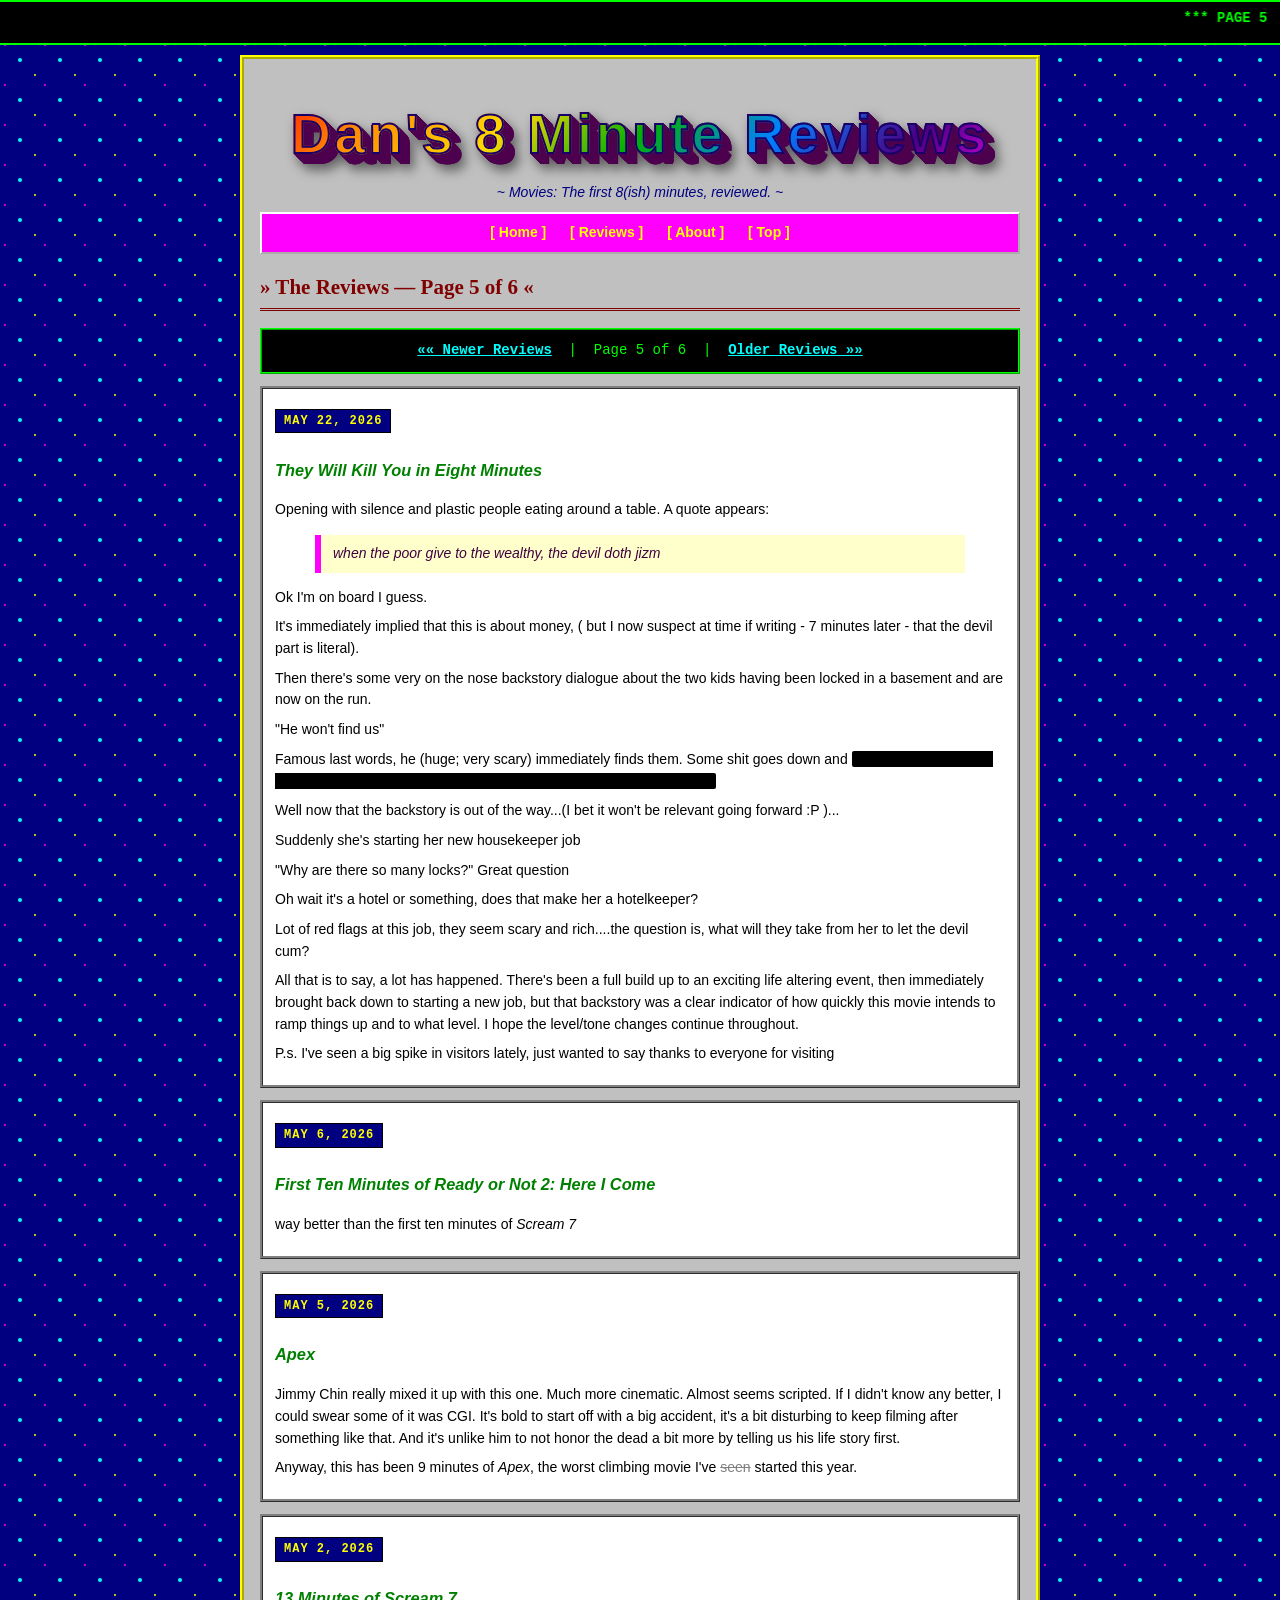
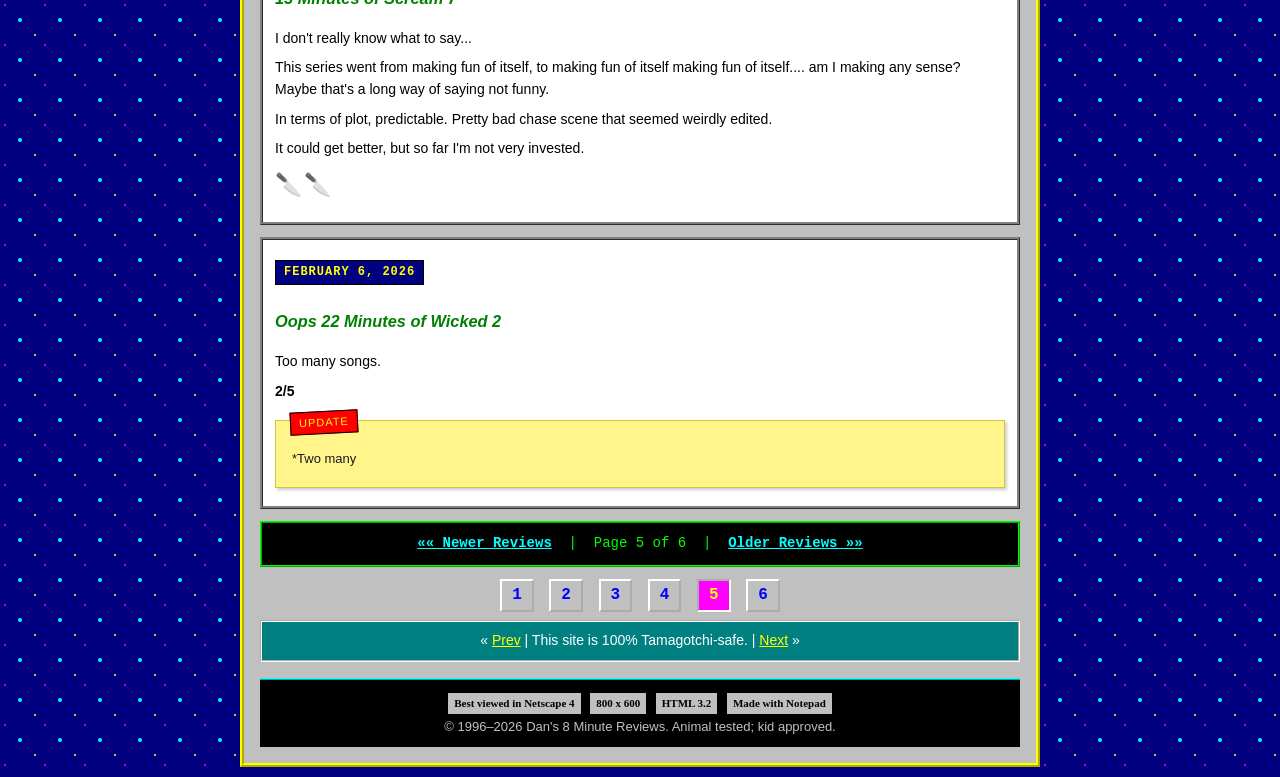
<file: page5.html>
<!DOCTYPE html>
<html>
<head>
  <meta charset="UTF-8">
  <meta name="viewport" content="width=800">
  <title>:: 8 Minute Reviews :: Page 5 ::</title>
  <link rel="stylesheet" href="styles.css">
</head>
<body>
  <div class="marquee-bar">
    <marquee behavior="scroll" direction="left" scrollamount="6">
      *** PAGE 5 OF 6 *** YOU KNOW WHAT THEY SAY *** FIVE OUTTA SIX AINT BAD *** KEEP IT RAD *** MOVE OVER LAD *** DON'T BE SAD *** U MAD? *** IT'S ALL JUST A FAD *** SO SHOW SOME GRAD *** ITUDE ***
    </marquee>
  </div>

  <div class="page">
    <h1>Dan's 8 Minute Reviews</h1>
    <p class="tagline">~ Movies: The first 8(ish) minutes, reviewed. ~</p>

    <div class="nav">
      <a href="index.html">[ Home ]</a>
      <a href="#reviews">[ Reviews ]</a>
      <a href="about.html">[ About ]</a>
      <a href="#top">[ Top ]</a>
    </div>

    <h2 id="reviews">&raquo; The Reviews &mdash; Page 5 of 6 &laquo;</h2>

    <div class="pagination">
      <a href="index.html">&laquo;&laquo; Newer Reviews</a>
      &nbsp;|&nbsp; Page 5 of 6 &nbsp;|&nbsp;
      <a href="page4.html">Older Reviews &raquo;&raquo;</a>
    </div>

    <!-- ============== May 22 2026 ============== -->
    <div class="review-card">
      <p class="review-date">May 22, 2026</p>
      <h3><i>They Will Kill You in Eight Minutes</i></h3>
      <p>Opening with silence and plastic people eating around a table. A quote appears:</p>
      <blockquote class="pullquote">when the poor give to the wealthy, the devil doth jizm</blockquote>
      <p>Ok I'm on board I guess.</p>
      <p>It's immediately implied that this is about money, ( but I now suspect at time if writing - 7 minutes later - that the devil part is literal).</p>
      <p>Then there's some very on the nose backstory dialogue about the two kids having been locked in a basement and are now on the run.</p>
      <p>"He won't find us"</p>
      <p>Famous last words, he (huge; very scary) immediately finds them. Some shit goes down and <span class="spoiler">the older sister shoots him (the dad) and runs from the cops (how did they get there so fast??</span></p>
      <p>Well now that the backstory is out of the way...(I bet it won't be relevant going forward :P )...</p>
      <p>Suddenly she's starting her new housekeeper job</p>
      <p>"Why are there so many locks?" Great question</p>
      <p>Oh wait it's a hotel or something, does that make her a hotelkeeper?</p>
      <p>Lot of red flags at this job, they seem scary and rich....the question is, what will they take from her to let the devil cum?</p>
      <p>All that is to say, a lot has happened. There's been a full build up to an exciting life altering event, then immediately brought back down to starting a new job, but that backstory was a clear indicator of how quickly this movie intends to ramp things up and to what level. I hope the level/tone changes continue throughout.</p>
      <p>P.s. I've seen a big spike in visitors lately, just wanted to say thanks to everyone for visiting</p>
    </div>

    <!-- ============== May 6 2026 ============== -->
    <div class="review-card">
      <p class="review-date">May 6, 2026</p>
      <h3>First Ten Minutes of <i>Ready or Not 2: Here I Come</i></h3>
      <p>way better than the first ten minutes of <i>Scream 7</i></p>
    </div>

    <!-- ============== May 5 2026 ============== -->
    <div class="review-card">
      <p class="review-date">May 5, 2026</p>
      <h3><i>Apex</i></h3>
      <p>Jimmy Chin really mixed it up with this one. Much more cinematic. Almost seems scripted. If I didn't know any better, I could swear some of it was CGI. It's bold to start off with a big accident, it's a bit disturbing to keep filming after something like that. And it's unlike him to not honor the dead a bit more by telling us his life story first.</p>
      <p>Anyway, this has been 9 minutes of <i>Apex</i>, the worst climbing movie I've <s>seen</s> started this year.</p>
    </div>

    <!-- ============== May 2 2026 ============== -->
    <div class="review-card">
      <p class="review-date">May 2, 2026</p>
      <h3>13 Minutes of <i>Scream 7</i></h3>
      <p>I don't really know what to say...</p>
      <p>This series went from making fun of itself, to making fun of itself making fun of itself.... am I making any sense? Maybe that's a long way of saying not funny.</p>
      <p>In terms of plot, predictable. Pretty bad chase scene that seemed weirdly edited.</p>
      <p>It could get better, but so far I'm not very invested.</p>
      <p class="stars-emoji">&#x1F52A;&#x1F52A;</p>
    </div>

    <!-- ============== Feb 6 2026 ============== -->
    <div class="review-card">
      <p class="review-date">February 6, 2026</p>
      <h3>Oops 22 Minutes of <i>Wicked 2</i></h3>
      <p>Too many songs.</p>
      <p><b>2/5</b></p>

      <div class="update">
        <span class="update-label">UPDATE</span>
        <p>*Two many</p>
      </div>
    </div>

    <div class="pagination">
      <a href="index.html">&laquo;&laquo; Newer Reviews</a>
      &nbsp;|&nbsp; Page 5 of 6 &nbsp;|&nbsp;
      <a href="page4.html">Older Reviews &raquo;&raquo;</a>
    </div>

    <div class="page-numbers">
      <a href="page1.html">1</a>
      <a href="page2.html">2</a>
      <a href="page3.html">3</a>
      <a href="page4.html">4</a>
      <span class="current">5</span>
      <a href="index.html">6</a>
    </div>

    <div class="y2k">
      &laquo; <a href="page4.html">Prev</a> | This site is 100% Tamagotchi-safe. | <a href="index.html">Next</a> &raquo;
    </div>

    <div class="footer">
      <span class="badge">Best viewed in Netscape 4</span>
      <span class="badge">800 x 600</span>
      <span class="badge">HTML 3.2</span>
      <span class="badge">Made with Notepad</span>
      <br>
      &copy; 1996&ndash;2026 Dan's 8 Minute Reviews. Animal tested; kid approved.
    </div>
  </div>
  <script src="sparkles.js"></script>
</body>
</html>
</file>
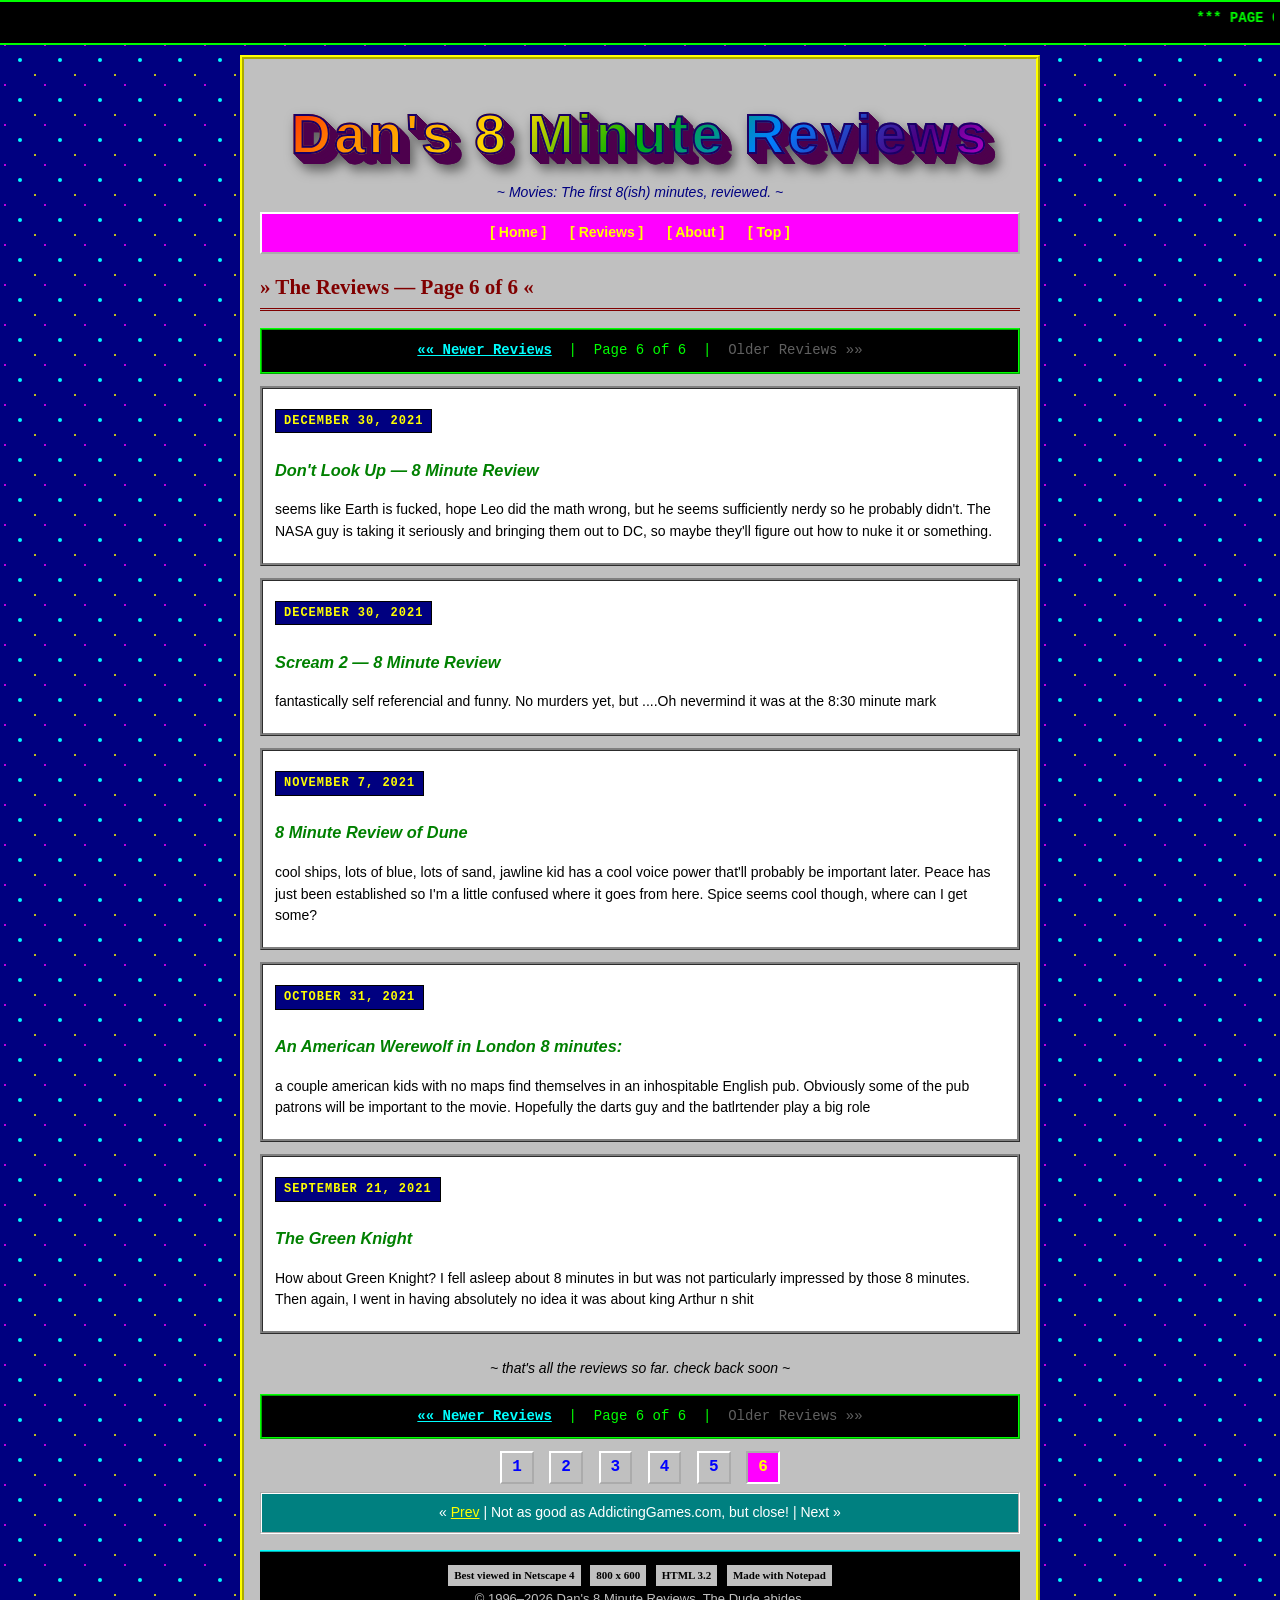
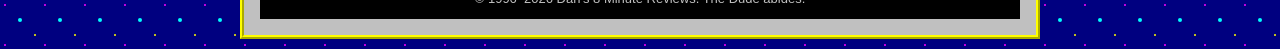
<file: page6.html>
<!DOCTYPE html>
<html>
<head>
  <meta charset="UTF-8">
  <meta name="viewport" content="width=800">
  <title>:: 8 Minute Reviews :: Page 6 ::</title>
  <link rel="stylesheet" href="styles.css">
</head>
<body>
  <div class="marquee-bar">
    <marquee behavior="scroll" direction="left" scrollamount="6">
      *** PAGE 6 OF 6 *** THIS IS THE END *** YOUR ONLY FRIEND: THE END *** THIS IS YOUR LAST CHANCE *** AFTER THIS THERE IS NO TURNING BACK ***
    </marquee>
  </div>

  <div class="page">
    <h1>Dan's 8 Minute Reviews</h1>
    <p class="tagline">~ Movies: The first 8(ish) minutes, reviewed. ~</p>

    <div class="nav">
      <a href="index.html">[ Home ]</a>
      <a href="#reviews">[ Reviews ]</a>
      <a href="about.html">[ About ]</a>
      <a href="#top">[ Top ]</a>
    </div>

    <h2 id="reviews">&raquo; The Reviews &mdash; Page 6 of 6 &laquo;</h2>

    <div class="pagination">
      <a href="page5.html">&laquo;&laquo; Newer Reviews</a>
      &nbsp;|&nbsp; Page 6 of 6 &nbsp;|&nbsp;
      <span class="disabled">Older Reviews &raquo;&raquo;</span>
    </div>

    <!-- ============== Dec 30 2021 ============== -->
    <div class="review-card">
      <p class="review-date">December 30, 2021</p>
      <h3><i>Don't Look Up</i> &mdash; 8 Minute Review</h3>
      <p>seems like Earth is fucked, hope Leo did the math wrong, but he seems sufficiently nerdy so he probably didn't. The NASA guy is taking it seriously and bringing them out to DC, so maybe they'll figure out how to nuke it or something.</p>
    </div>

    <!-- ============== Dec 30 2021 ============== -->
    <div class="review-card">
      <p class="review-date">December 30, 2021</p>
      <h3><i>Scream 2</i> &mdash; 8 Minute Review</h3>
      <p>fantastically self referencial and funny. No murders yet, but ....Oh nevermind it was at the 8:30 minute mark</p>
    </div>

    <!-- ============== Nov 7 2021 ============== -->
    <div class="review-card">
      <p class="review-date">November 7, 2021</p>
      <h3>8 Minute Review of <i>Dune</i></h3>
      <p>cool ships, lots of blue, lots of sand, jawline kid has a cool voice power that'll probably be important later. Peace has just been established so I'm a little confused where it goes from here. Spice seems cool though, where can I get some?</p>
    </div>

    <!-- ============== Oct 31 2021 ============== -->
    <div class="review-card">
      <p class="review-date">October 31, 2021</p>
      <h3><i>An American Werewolf in London 8 minutes:</i></h3>
      <p>a couple american kids with no maps find themselves in an inhospitable English pub. Obviously some of the pub patrons will be important to the movie. Hopefully the darts guy and the batlrtender play a big role</p>
    </div>

    <!-- ============== Sept 21 2021 ============== -->
    <div class="review-card">
      <p class="review-date">September 21, 2021</p>
      <h3><i>The Green Knight</i></h3>
      <p>How about Green Knight? I fell asleep about 8 minutes in but was not particularly impressed by those 8 minutes. Then again, I went in having absolutely no idea it was about king Arthur n shit</p>
    </div>

    <p style="text-align:center; margin-top: 24px;"><i>~ that's all the reviews so far. check back soon ~</i></p>

    <div class="pagination">
      <a href="page5.html">&laquo;&laquo; Newer Reviews</a>
      &nbsp;|&nbsp; Page 6 of 6 &nbsp;|&nbsp;
      <span class="disabled">Older Reviews &raquo;&raquo;</span>
    </div>

    <div class="page-numbers">
      <a href="index.html">1</a>
      <a href="page2.html">2</a>
      <a href="page3.html">3</a>
      <a href="page4.html">4</a>
      <a href="page5.html">5</a>
      <span class="current">6</span>
    </div>

    <div class="y2k">
      &laquo; <a href="page5.html">Prev</a> | Not as good as AddictingGames.com, but close! | <span class="disabled">Next</span> &raquo;
    </div>

    <div class="footer">
      <span class="badge">Best viewed in Netscape 4</span>
      <span class="badge">800 x 600</span>
      <span class="badge">HTML 3.2</span>
      <span class="badge">Made with Notepad</span>
      <br>
      &copy; 1996&ndash;2026 Dan's 8 Minute Reviews. The Dude abides.
    </div>
  </div>
  <script src="sparkles.js"></script>
</body>
</html>
</file>
<file: styles.css>
/* 8 Minute Reviews - groovin' since 1996 */

body {
  overflow-x: hidden;
  background-color: #000080;
  background-image: url("data:image/svg+xml;utf8,<svg xmlns='http://www.w3.org/2000/svg' width='40' height='40'><rect width='40' height='40' fill='%23000080'/><circle cx='20' cy='20' r='2' fill='%2300ffff'/><circle cx='5' cy='5' r='1' fill='%23ff00ff'/><circle cx='35' cy='35' r='1' fill='%23ffff00'/></svg>");
  color: #ffff00;
  font-family: Verdana, Geneva, Tahoma, sans-serif;
  font-size: 14px;
  line-height: 1.55;
  margin: 0;
  padding: 0;
}

.tagline,
.under-construction,
.y2k {
  font-family: "Comic Sans MS", "Comic Sans", cursive, sans-serif;
}

.page {
  position: relative;
  width: 760px;
  margin: 10px auto;
  background-color: #c0c0c0;
  color: #000000;
  border: 4px ridge #ffff00;
  padding: 16px;
}

h1 {
  font-family: "Impact", "Arial Black", sans-serif;
  font-size: 56px;
  font-weight: 900;
  text-align: center;
  letter-spacing: 3px;
  margin: 16px 0 12px;
  /* fallback solid color in case background-clip isn't supported */
  color: #ff0000;
  /* diagonal rainbow gradient fill */
  background: linear-gradient(135deg,
    #ff0000 0%,
    #ff8c00 16%,
    #ffd700 33%,
    #00b000 50%,
    #0080ff 66%,
    #4b0082 83%,
    #ee00ee 100%);
  -webkit-background-clip: text;
  background-clip: text;
  -webkit-text-fill-color: transparent;
  /* dark outline */
  -webkit-text-stroke: 2px #1a0066;
  /* stacked drop-shadows for the extruded WordArt look */
  filter:
    drop-shadow(1px 1px 0 #4d004d)
    drop-shadow(2px 2px 0 #4d004d)
    drop-shadow(3px 3px 0 #4d004d)
    drop-shadow(4px 4px 0 #4d004d)
    drop-shadow(4px 6px 6px rgba(0, 0, 0, 0.5));
}

h2 {
  font-family: "Times New Roman", serif;
  color: #800000;
  border-bottom: 3px double #800000;
  padding-bottom: 4px;
}

h3 {
  color: #008000;
  font-style: italic;
}

a:link    { color: #0000ff; text-decoration: underline; }
a:visited { color: #800080; }
a:hover   { color: #ff0000; background-color: #ffff00; }
a:active  { color: #ff00ff; }

.marquee-bar {
  background-color: #000000;
  color: #00ff00;
  font-family: "Courier New", monospace;
  font-weight: bold;
  padding: 6px;
  border-top: 2px solid #00ff00;
  border-bottom: 2px solid #00ff00;
}

.nav {
  background-color: #ff00ff;
  color: #ffff00;
  text-align: center;
  padding: 8px;
  border: 2px outset #ffffff;
  margin: 8px 0;
  font-weight: bold;
}

.nav a, .nav a:visited {
  color: #ffff00;
  margin: 0 10px;
  text-decoration: none;
}

.nav a:hover {
  color: #00ffff;
  background-color: #000000;
}

.review-card {
  background-color: #ffffff;
  border: 3px ridge #808080;
  padding: 12px;
  margin: 12px 0;
}

.review-card img.poster {
  float: left;
  margin-right: 12px;
  border: 2px solid #000000;
}

.stars {
  color: #ffaa00;
  font-size: 24px;
  letter-spacing: 4px;
  text-shadow: 1px 1px 0 #000000;
}

.stars-emoji {
  font-size: 22px;
  letter-spacing: 2px;
  margin: 8px 0;
}

.review-date {
  display: inline-block;
  background-color: #000080;
  color: #ffff00;
  font-family: "Courier New", monospace;
  font-size: 12px;
  font-weight: bold;
  padding: 2px 8px;
  border: 1px solid #000000;
  margin: 0 0 6px 0;
  letter-spacing: 1px;
  text-transform: uppercase;
}

ul.checklist {
  list-style: none;
  padding-left: 0;
  margin-left: 4px;
}

ul.checklist li {
  margin: 4px 0;
  padding-left: 2px;
}

.review-card s {
  color: #808080;
  text-decoration: line-through;
}

.review-card p {
  margin: 8px 0;
}

/* === Theater Popcorn Review (movies seen in the theater, can't pause) === */

.review-card.popcorn {
  position: relative;
  background-color: #fffdf7;
  border: 3px solid #cc0000;
  /* faint red vertical stripes, like a popcorn box */
  background-image: repeating-linear-gradient(
    90deg,
    rgba(204, 0, 0, 0.07) 0,
    rgba(204, 0, 0, 0.07) 14px,
    transparent 14px,
    transparent 28px
  );
}

.popcorn-tag {
  display: inline-block;
  background-color: #cc0000;
  color: #fff8dc;
  font-family: "Impact", "Arial Black", sans-serif;
  font-size: 12px;
  letter-spacing: 1px;
  padding: 3px 10px;
  margin: 0 0 6px 8px;
  border: 1px solid #000000;
  text-transform: uppercase;
  vertical-align: middle;
  box-shadow: 1px 1px 0 #800000;
}

.popcorn-rating {
  font-size: 22px;
  letter-spacing: 2px;
  margin: 8px 0;
}

.pagination {
  background-color: #000000;
  color: #00ff00;
  text-align: center;
  padding: 10px;
  border: 2px ridge #00ff00;
  margin: 12px 0;
  font-family: "Courier New", monospace;
  font-size: 14px;
}

.pagination a,
.pagination a:visited {
  color: #00ffff;
  text-decoration: underline;
  font-weight: bold;
}

.pagination a:hover {
  color: #ffff00;
  background-color: #000080;
}

.pagination .current {
  color: #ff00ff;
  font-weight: bold;
}

.pagination .disabled {
  color: #606060;
}

.page-numbers {
  text-align: center;
  margin: 8px 0;
  font-family: "Courier New", monospace;
  font-size: 16px;
  font-weight: bold;
}

.page-numbers a,
.page-numbers a:visited {
  display: inline-block;
  background-color: #c0c0c0;
  color: #0000ff;
  border: 2px outset #ffffff;
  padding: 2px 10px;
  margin: 0 3px;
  text-decoration: none;
}

.page-numbers a:hover {
  background-color: #ffff00;
  color: #ff0000;
}

.page-numbers .current {
  display: inline-block;
  background-color: #ff00ff;
  color: #ffff00;
  border: 2px inset #ffffff;
  padding: 2px 10px;
  margin: 0 3px;
}

/* === Update / "stuff added later" block === */

.update {
  position: relative;
  background-color: #fff58a;
  border: 1px solid #d4c43c;
  padding: 22px 16px 12px;
  margin: 18px 0 6px;
  font-family: "Comic Sans MS", "Comic Sans", cursive, sans-serif;
  font-size: 13px;
  color: #1a1a1a;
  box-shadow: 2px 2px 3px rgba(0, 0, 0, 0.2);
}

.update p {
  margin: 6px 0;
}

.update .checklist {
  margin-top: 6px;
  margin-bottom: 6px;
}

.update-label {
  position: absolute;
  top: -10px;
  left: 14px;
  background-color: #ff0000;
  color: #ffff00;
  font-family: "Impact", "Arial Black", sans-serif;
  font-size: 11px;
  letter-spacing: 1px;
  padding: 2px 8px;
  border: 1px solid #000000;
  transform: rotate(-3deg);
}

/* === Spoiler tag (highlight or hover to reveal) === */

.spoiler {
  background-color: #000000;
  color: #000000;
  padding: 0 4px;
  border-radius: 2px;
  cursor: help;
  transition: color 0.15s ease-in;
}

.spoiler:hover,
.spoiler:focus {
  color: #ffffff;
}

.spoiler::selection {
  background-color: #316ac5;
  color: #ffffff;
}

.spoiler::-moz-selection {
  background-color: #316ac5;
  color: #ffffff;
}

/* === Cookie Notice Modal (a parody, of course) === */

.cookie-modal-overlay {
  position: fixed;
  inset: 0;
  background-color: rgba(0, 0, 0, 0.55);
  display: flex;
  align-items: center;
  justify-content: center;
  z-index: 9999;
  font-family: "MS Sans Serif", Tahoma, Geneva, sans-serif;
}

.cookie-modal {
  background-color: #c0c0c0;
  border: 2px outset #ffffff;
  width: 380px;
  color: #000000;
  box-shadow: 4px 4px 0 rgba(0, 0, 0, 0.5);
  font-size: 13px;
}

.cookie-modal-title {
  background: linear-gradient(to right, #000080, #1084d0);
  color: #ffffff;
  font-weight: bold;
  font-size: 13px;
  padding: 3px 4px 3px 8px;
  display: flex;
  justify-content: space-between;
  align-items: center;
}

.cookie-modal-close-x {
  background-color: #c0c0c0;
  color: #000000;
  border: 2px outset #ffffff;
  padding: 0 6px;
  font-family: "MS Sans Serif", Tahoma, sans-serif;
  font-weight: bold;
  font-size: 12px;
  line-height: 14px;
  cursor: pointer;
}

.cookie-modal-close-x:active {
  border-style: inset;
}

.cookie-modal-body {
  padding: 18px 18px 8px;
  display: flex;
  gap: 12px;
  align-items: flex-start;
}

.cookie-modal-icon {
  font-size: 36px;
  line-height: 1;
  flex-shrink: 0;
}

.cookie-modal-text p {
  margin: 0 0 8px;
}

.cookie-modal-buttons {
  text-align: center;
  padding: 8px 16px 16px;
}

.win95-button {
  background-color: #c0c0c0;
  color: #000000;
  border: 2px outset #ffffff;
  padding: 4px 16px;
  margin: 0 6px;
  font-family: "MS Sans Serif", Tahoma, sans-serif;
  font-size: 13px;
  cursor: pointer;
  min-width: 90px;
}

.win95-button:hover {
  /* keep the same look on hover; 90s buttons didn't change on hover */
}

.win95-button:active {
  border-style: inset;
}

.win95-button:focus {
  outline: 1px dotted #000000;
  outline-offset: -4px;
}

/* === "Critical Acclaim" press quote === */

.press-quote {
  background-color: #000000;
  color: #ffffff;
  border: 3px ridge #ffd700;
  padding: 14px 20px 16px;
  margin: 14px 0;
  text-align: center;
}

.press-label {
  font-family: "Impact", "Arial Black", sans-serif;
  color: #ffd700;
  font-size: 18px;
  letter-spacing: 3px;
  margin-bottom: 6px;
  text-shadow: 1px 1px 0 #800000;
}

.press-quote blockquote {
  font-family: "Times New Roman", Times, serif;
  font-style: italic;
  font-size: 15px;
  color: #ffffff;
  margin: 8px 12px;
  line-height: 1.55;
}

.press-attribution {
  color: #ffd700;
  font-family: Verdana, Geneva, sans-serif;
  font-weight: bold;
  font-size: 13px;
  margin: 6px 0 0;
}

/* === Sparkle cursor trail === */

.sparkle {
  position: fixed;
  pointer-events: none;
  font-weight: bold;
  z-index: 9000;
  text-shadow: 0 0 4px currentColor;
  animation: sparkle-fade 0.85s ease-out forwards;
  font-family: "Courier New", monospace;
}

@keyframes sparkle-fade {
  0%   { transform: translateY(0)    scale(1);   opacity: 1; }
  100% { transform: translateY(18px) scale(0.3); opacity: 0; }
}

.under-construction {
  text-align: center;
  background-color: #ffff00;
  color: #000000;
  border: 3px dashed #ff0000;
  padding: 10px;
  margin: 16px 0;
  font-weight: bold;
}

.under-construction .barber {
  display: inline-block;
  width: 100%;
  height: 14px;
  background: repeating-linear-gradient(
    45deg,
    #ffff00,
    #ffff00 10px,
    #000000 10px,
    #000000 20px
  );
  margin: 6px 0;
}

.counter {
  display: inline-block;
  background-color: #000000;
  color: #00ff00;
  font-family: "Courier New", monospace;
  padding: 4px 8px;
  border: 2px inset #444444;
  letter-spacing: 4px;
}

.footer {
  text-align: center;
  background-color: #000000;
  color: #c0c0c0;
  padding: 10px;
  margin-top: 16px;
  font-size: 13px;
  border-top: 2px ridge #00ffff;
}

.footer .badge {
  display: inline-block;
  background-color: #c0c0c0;
  color: #000000;
  font-family: "Times New Roman", serif;
  font-weight: bold;
  font-size: 11px;
  padding: 2px 6px;
  border: 1px solid #000000;
  margin: 2px;
}

.y2k {
  text-align: center;
  background-color: #008080;
  color: #ffffff;
  padding: 8px;
  border: 2px groove #ffffff;
  margin: 8px 0;
}

.y2k a, .y2k a:visited { color: #ffff00; }

blockquote.pullquote {
  background-color: #ffffcc;
  border-left: 6px solid #ff00ff;
  padding: 8px 12px;
  font-style: italic;
  color: #400040;
}

.clear { clear: both; }

.tagline {
  text-align: center;
  font-style: italic;
  color: #000080;
  margin-top: -8px;
  margin-bottom: 8px;
}

.blink {
  animation: blinker 1s steps(2, start) infinite;
}

@keyframes blinker {
  to { visibility: hidden; }
}

table.reviews {
  width: 100%;
  border-collapse: collapse;
  background-color: #ffffff;
}

table.reviews th {
  background-color: #000080;
  color: #ffff00;
  padding: 6px;
  border: 2px outset #c0c0c0;
}

table.reviews td {
  border: 1px solid #808080;
  padding: 6px;
}

table.reviews tr:nth-child(even) td { background-color: #e0e0ff; }
</file>
